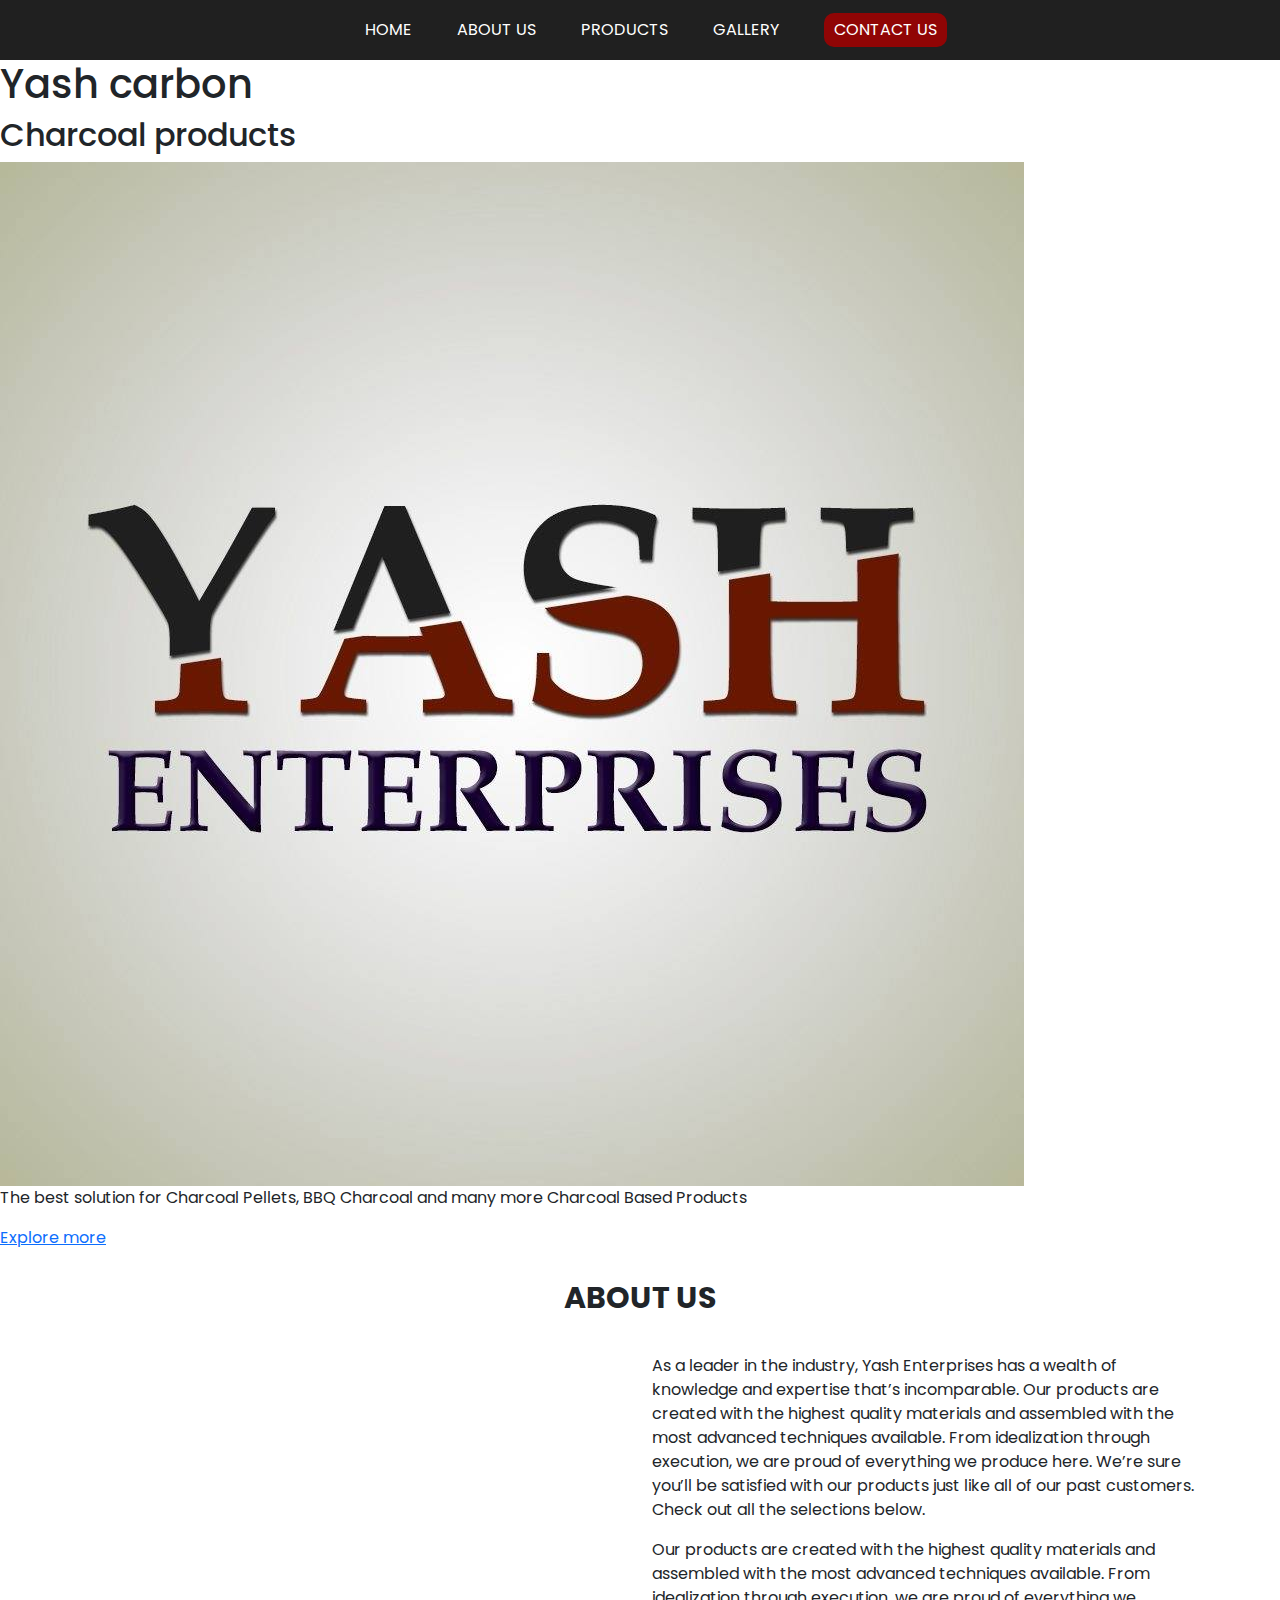
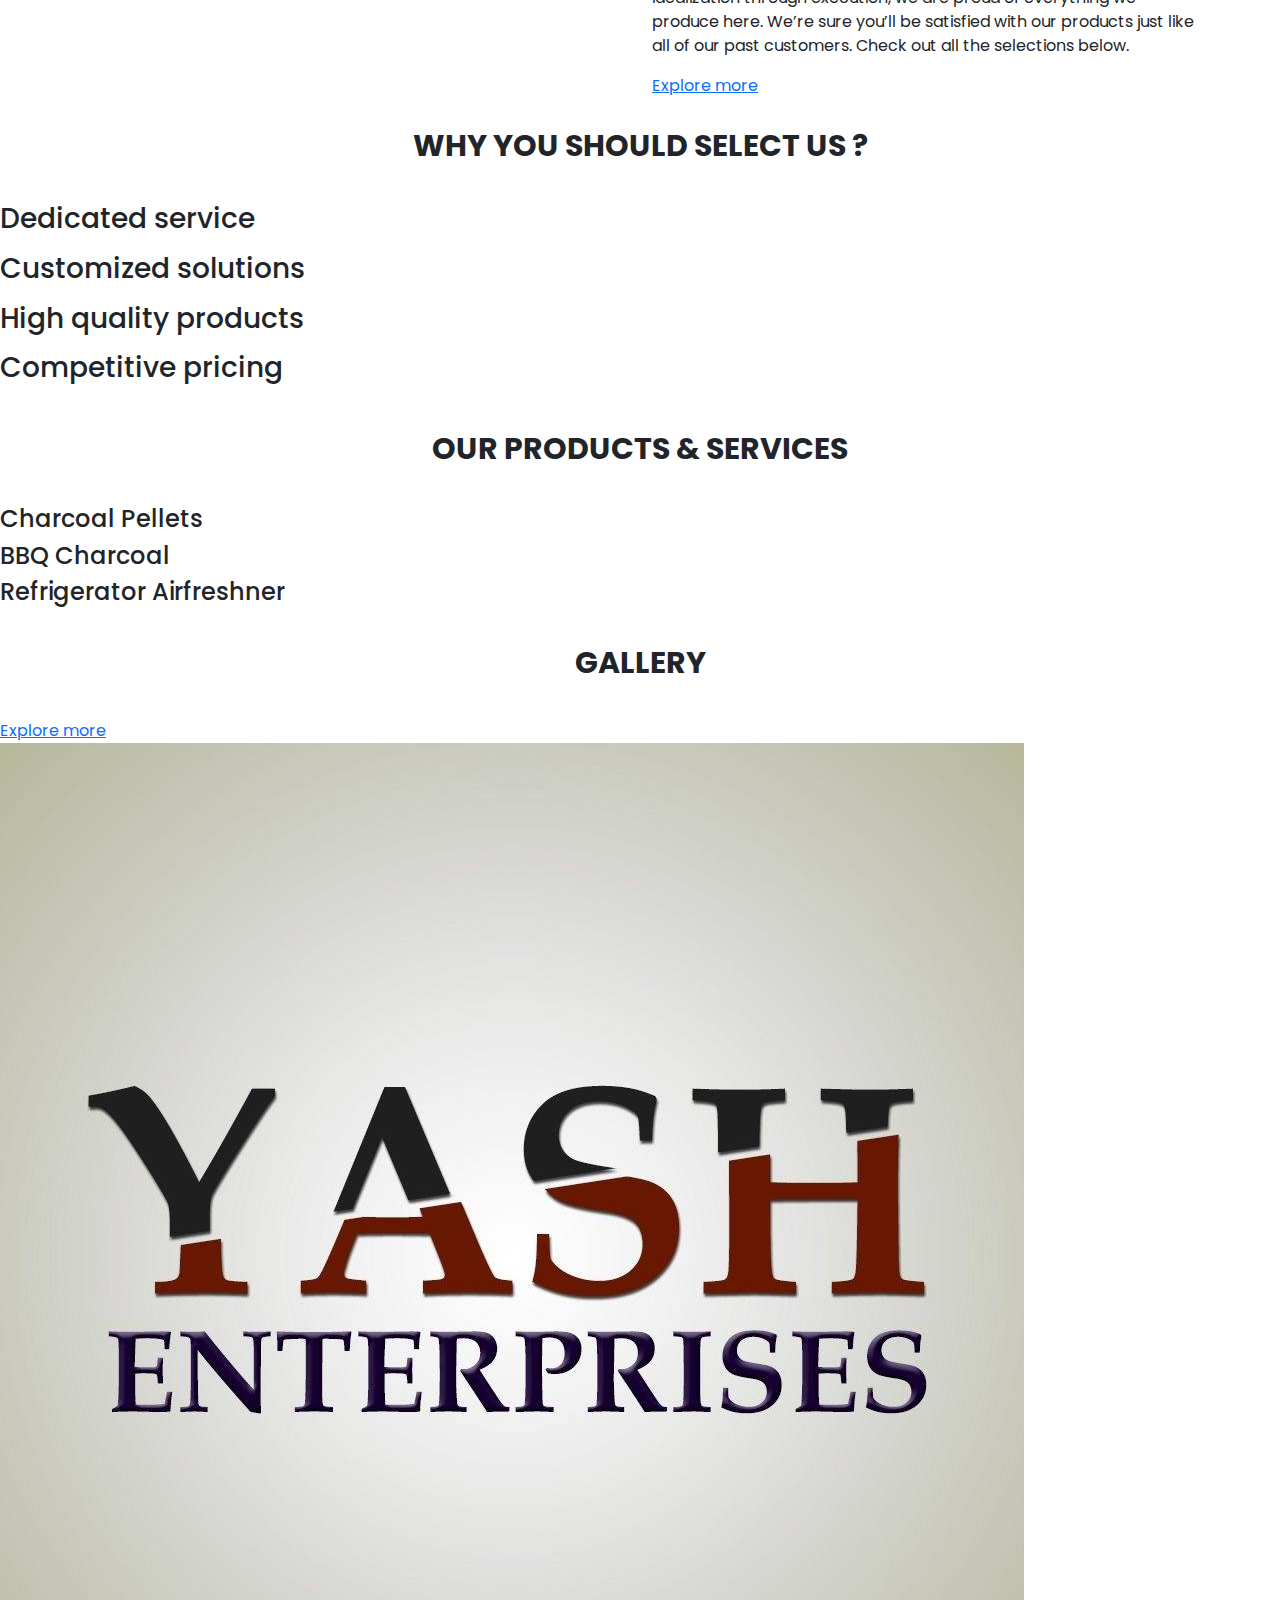
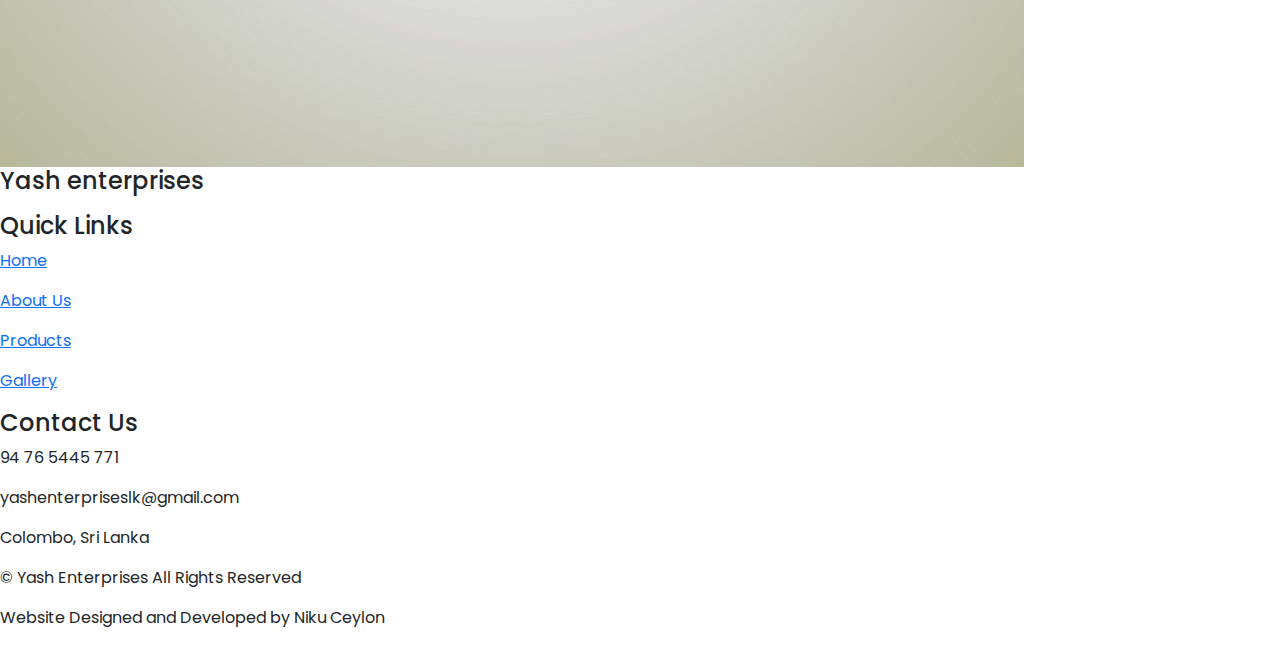
<file: index.html>
<!DOCTYPE html>
<html lang="en">

<head>
    <meta charset="UTF-8">
    <meta name="viewport" content="width=device-width, initial-scale=1.0">
    <!-- Poppins Font Linked-->
    <link href="https://fonts.googleapis.com/css2?family=Lato&family=Poppins&display=swap" rel="stylesheet">
    <!-- Bootstrap Linked-->
    <link href="
    https://cdn.jsdelivr.net/npm/bootstrap@5.3.1/dist/css/bootstrap.min.css
    " rel="stylesheet">
    <!-- CSS Linked-->
    <link rel="stylesheet" href="assets/css/styles.css">
    <!-- Fontawesome Linked-->
    <link rel="stylesheet" href="https://cdnjs.cloudflare.com/ajax/libs/font-awesome/6.4.2/css/all.min.css"
        integrity="sha512-z3gLpd7yknf1YoNbCzqRKc4qyor8gaKU1qmn+CShxbuBusANI9QpRohGBreCFkKxLhei6S9CQXFEbbKuqLg0DA=="
        crossorigin="anonymous" referrerpolicy="no-referrer" />
</head>
<title>Yash Carbon - Home</title>
</head>

<body>
    <!-- Nav Bar Start -->
    <section id="navSection">
        <div class="navbar">
            <ul class="menu">
                <li><a href="index.html">Home</a></li>
                <li><a href="about.html">About us</a></li>
                <li><a href="products.html">Products</a></li>
                <li><a href="gallery.html">Gallery</a></li>
                <li class="contact-btn"><a href="contact.html">Contact Us</a></li>
            </ul>
        </div>
    </section>

    <!-- Nav Bar End -->


    <!-- Hero Section Start -->
    <section id="hero-section">
        <div class="hero-title-wrapper">
            <h1 class="main-title">Yash carbon</h1>
            <h2 class="sub-title">Charcoal products</h2>
            <img class="hero-logo" src="assets/img/yash_logo.jpg">
            <p class="hero-pra">The best solution for Charcoal Pellets, BBQ Charcoal and many more Charcoal Based
                Products</p>
            <a href="#">Explore more <span><i class="fa fa-arrow-right" style="color: #ffffff;"></i></span> </a>
        </div>
    </section>
    <!-- Hero Section End -->


    <!-- About Us Start -->
    <section id="about-us-section">
        <div class="about-us-wrapper">
            <h1 class="section-title">About us</h1>
            <div class="container about-us-grid">
                <div class="row about-grid">
                    <div class="col-sm about-img">
                        
                    </div>
                    <div class="col-sm">
                        <p class="about-us-para">
                            As a leader in the industry, Yash Enterprises has a wealth of knowledge and expertise that’s
                            incomparable. Our products are created with the highest quality materials and assembled with
                            the most advanced techniques available. From idealization through execution, we are proud of
                            everything we produce here. We’re sure you’ll be satisfied with our products just like all
                            of our past customers. Check out all the selections below.
                        </p>
                        <p class="about-us-para">
                            Our products are created with the highest quality materials and assembled with the most
                            advanced techniques available. From idealization through execution, we are proud of
                            everything we produce here. We’re sure you’ll be satisfied with our products just like all
                            of our past customers. Check out all the selections below.
                        </p>
                        <a href="#">Explore more <span><i class="fa fa-arrow-right" style="color: #202020;"></i></span>
                        </a>
                    </div>
                </div>
            </div>
        </div>
    </section>
    <!-- About Us End -->


    <!-- Why Us Start -->
    <section id="why-us-section">
        <div class="why-us-wrapper">
            <h1 class="section-title">Why you should select us ?</h1>
            <div class="why-us-options">
                <div class="option">
                    <h3 class="option-name">Dedicated service</h3>
                    <p class="option-img"><i class="fa fa-thumbs-up" style="color: #ffffff;"></i></p>
                </div>
                <div class="option">
                    <h3 class="option-name">Customized solutions</h3>
                    <p class="option-img"><i class="fa fa-sliders" style="color: #ffffff;"></i></p>
                </div>
                <div class="option">
                    <h3 class="option-name">High quality products</h3>
                    <p class="option-img"><i class="fa fa-gears" style="color: #ffffff;"></i></p>
                </div>
                <div class="option">
                    <h3 class="option-name">Competitive pricing</h3>
                    <p class="option-img"><i class="fa fa-tags" style="color: #ffffff;"></i></p>
                </div>
            </div>
        </div>
    </section>
    <!-- Why Us End -->


    <!-- Products Start -->
    <section id="product-section">
        <div class="product-wrapper">
            <h1 class="section-title">Our products & services</h1>
            <div class="products">
                <div class="product-1">
                    <div class="product-img-1"></div>
                    <h4 id="productBtn" class="product-name">Charcoal Pellets</h4>
                </div>
                <div class="product-1">
                    <div class="product-img-2"></div>
                    <h4 id="productBtn" class="product-name">BBQ Charcoal</h4>
                </div>
                <div class="product-1">
                    <div class="product-img-3"></div>
                    <h4 id="productBtn" class="product-name">Refrigerator Airfreshner</h4>
                </div>
            </div>
        </div>
    </section>
    <!-- Products End -->


    <!-- Gallery Start -->
    <section id="gallery-section">
        <div class="gallery-wrapper">
            <h1 class="section-title">Gallery</h1>
            <div class="gallery-image-wrapper">
                <div class="gallery-left">
                    <div class="img1"></div>
                    <a href="#">Explore more <span><i class="fa fa-arrow-right" style="color: #ffffff;"></i></span> </a>
                </div>
                <div class="gallery-right">
                    <div class="img2"></div>
                    <div class="img3"></div>
                    <div class="img4"></div>
                </div>
            </div>
        </div>
    </section>
    <!-- Gallery End -->


    <!-- Footer Start -->
    <section id="footer-section">
        <div class="footer-wrapper">
            <div class="footer-left">
                <img class="hero-logo" src="assets/img/yash_logo.jpg" alt="yash_logo">
                <h4 class="company-title">Yash enterprises</h4>
                <p class="social-icons">
                    <a href="#"><i class="fa-brands fa-facebook-f" style="color: #ffffff;"></i></a>
                    <span><a href="#"><i class="fa-brands fa-instagram" style="color: #ffffff;"></i></a></span>
                    <span><a href="#"><i class="fa-brands fa-youtube" style="color: #ffffff;"></i></a></span>
                </p>
            </div>
            <div class="footer-center">
                <h4 class="footer-title">Quick Links</h4>
                <p class="footer-para"><a href="index.html">Home</a> </p>
                <p class="footer-para"><a href="about.html">About Us</a></p>
                <p class="footer-para"><a href="products.html">Products</a></p>
                <p class="footer-para"><a href="gallery.html">Gallery</a></p>
            </div>
            <div class="footer-right">
                <h4 class="footer-title">Contact Us</h4>
                <p class="footer-para"> <span><i class="fa fa-phone" style="color: #ffffff;"></i></span> 94 76 5445 771
                </p>
                <p class="footer-para"> <span><i class="fa fa-envelope" style="color: #ffffff;"></i></span>
                    yashenterpriseslk@gmail.com</p>
                <p class="footer-para"> <span><i class="fa fa-map-pin" style="color: #ffffff;"></i></span> Colombo, Sri
                    Lanka</p>
                <p class="footer-para"> <span></span> </p>
            </div>
        </div>

        <div id="copyright-section">
            <div class="copyright-wrapper">
                <p class="copyright-details">© Yash Enterprises All Rights Reserved</p>
                <p class="copyright-details">Website Designed and Developed by Niku Ceylon</p>
            </div>
        </div>
    </section>
    <!-- Footer End -->


    <!-- JavaScript Lynked -->
    <script type="text/javascript" src="assets/js/script.js">

    </script>

</body>

</html>
</file>
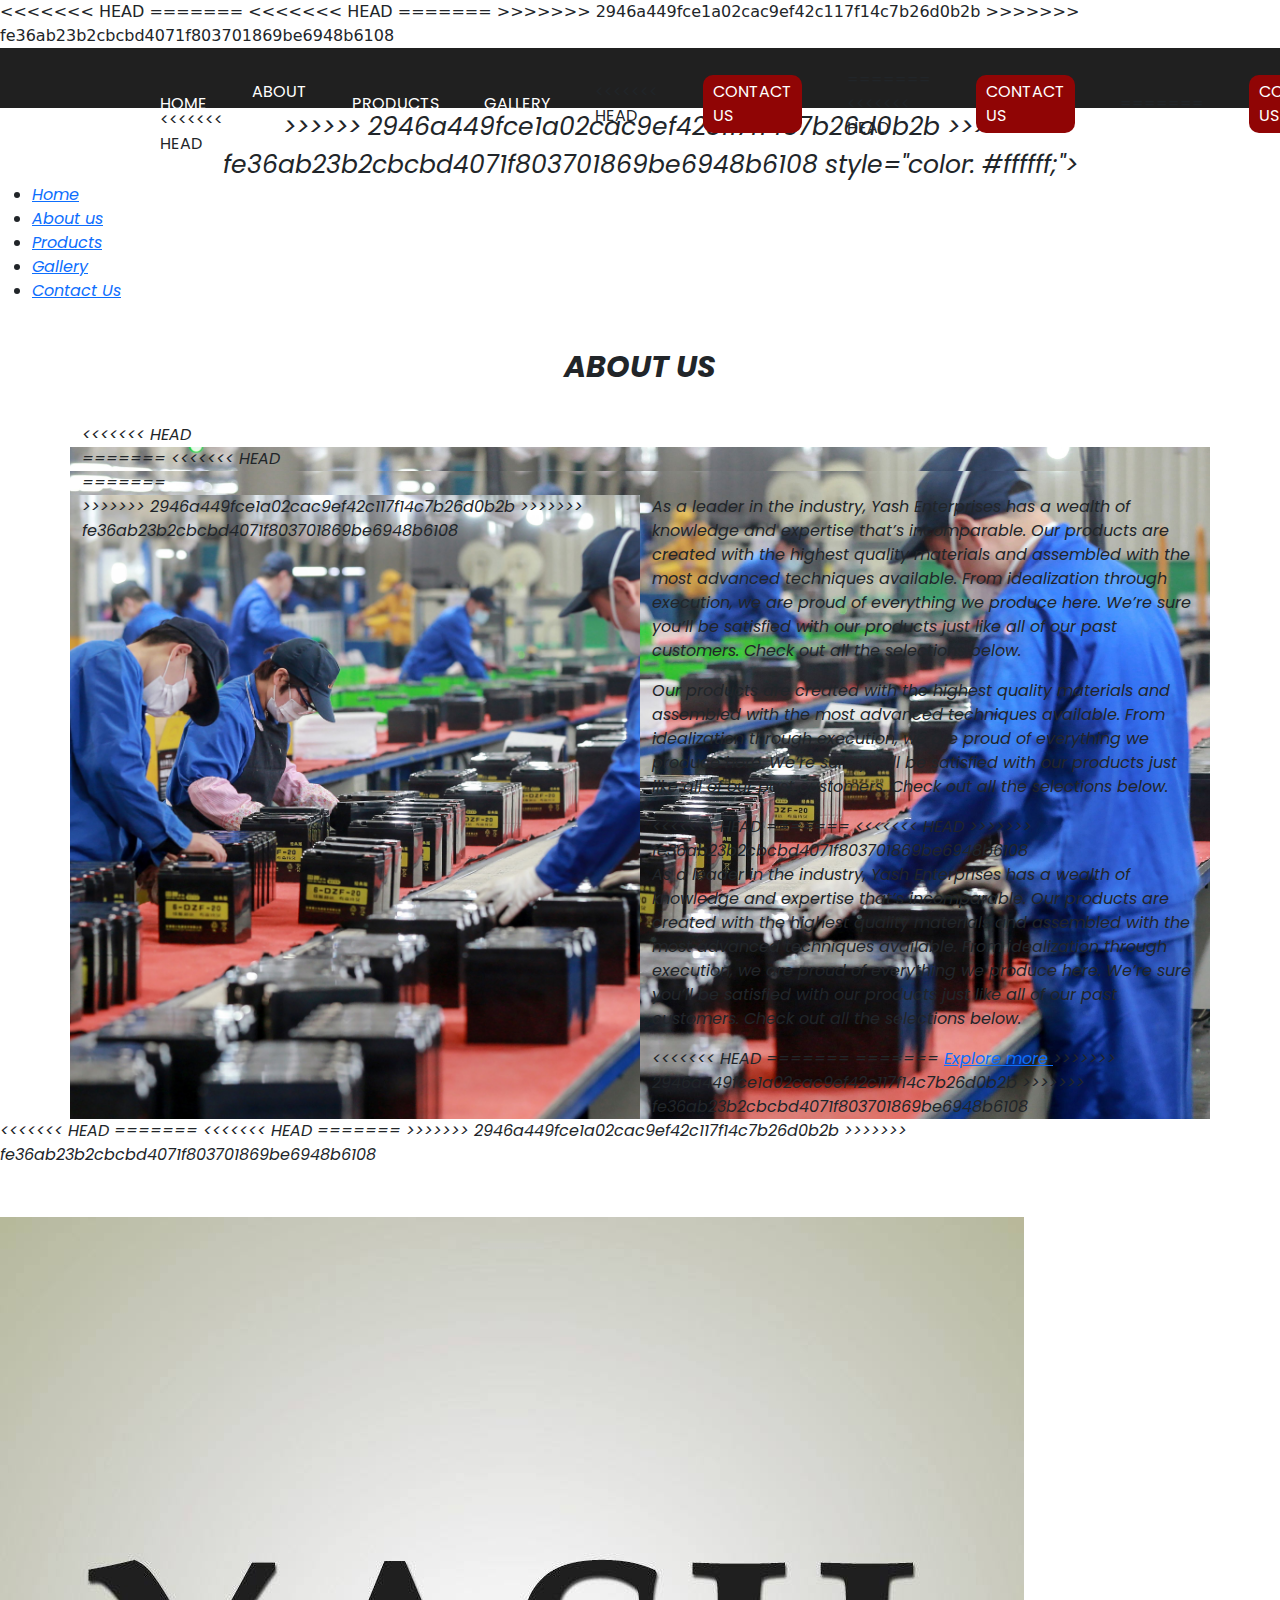
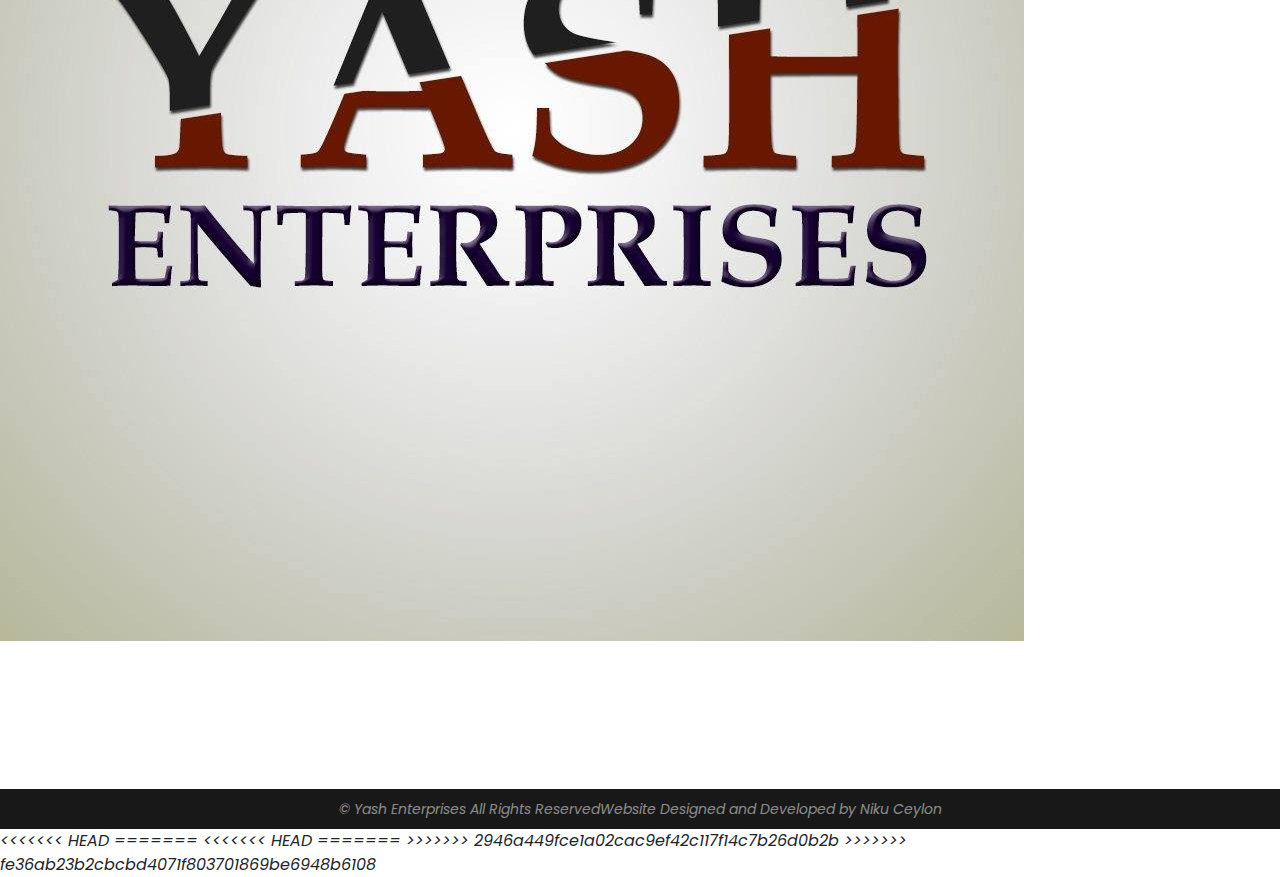
<file: about.html>
<!DOCTYPE html>
<html lang="en">

<head>
    <meta charset="UTF-8">
    <meta name="viewport" content="width=device-width, initial-scale=1.0">
    <!-- Poppins Font Linked-->
    <link href="https://fonts.googleapis.com/css2?family=Lato&family=Poppins&display=swap" rel="stylesheet">
    <!-- Bootstrap Linked-->
    <link href="
    https://cdn.jsdelivr.net/npm/bootstrap@5.3.1/dist/css/bootstrap.min.css
    " rel="stylesheet">
    <!-- CSS Linked-->
    <link rel="stylesheet" href="assets/css/about.css">
    <!-- Fontawesome Linked-->
    <link rel="stylesheet" href="https://cdnjs.cloudflare.com/ajax/libs/font-awesome/6.4.2/css/all.min.css"
        integrity="sha512-z3gLpd7yknf1YoNbCzqRKc4qyor8gaKU1qmn+CShxbuBusANI9QpRohGBreCFkKxLhei6S9CQXFEbbKuqLg0DA=="
        crossorigin="anonymous" referrerpolicy="no-referrer" />
</head>
<<<<<<< HEAD
<title>Yash Carbon - About</title>
=======
<<<<<<< HEAD
<title>Yash Carbon - About</title>
=======
<title>Yash Carbon</title>
>>>>>>> 2946a449fce1a02cac9ef42c117f14c7b26d0b2b
>>>>>>> fe36ab23b2cbcbd4071f803701869be6948b6108
</head>

<body>
    <!-- Nav Bar Start -->
    <section id="navSection">
        <div class="navbar">
            <ul class="menu">
                <li><a href="index.html">Home</a></li>
                <li><a href="about.html">About us</a></li>
                <li><a href="products.html">Products</a></li>
                <li><a href="gallery.html">Gallery</a></li>
<<<<<<< HEAD
                <li class="contact-btn"><a href="contact.html">Contact Us</a></li>
=======
<<<<<<< HEAD
                <li class="contact-btn"><a href="contact.html">Contact Us</a></li>
=======
                <li class="contact-btn"><a href="#">Contact Us</a></li>
>>>>>>> 2946a449fce1a02cac9ef42c117f14c7b26d0b2b
>>>>>>> fe36ab23b2cbcbd4071f803701869be6948b6108
            </ul>
        </div>
    </section>

    <!-- Nav Bar End -->

    <!-- Mobile Nav Bar Start -->
    <section id="mobileHam">
        <div class="mobile-ham-wrapper">
            <ul class="mobile-ham-menu">
<<<<<<< HEAD
                <li id="social-icons"><i class="fa-brands fa-facebook" style="color: #ffffff;"></i><i class="fa-brands fa-instagram"
=======
<<<<<<< HEAD
                <li id="social-icons"><i class="fa-brands fa-facebook" style="color: #ffffff;"></i><i class="fa-brands fa-instagram"
=======
                <li><i class="fa-brands fa-facebook" style="color: #ffffff;"></i><i class="fa-brands fa-instagram"
>>>>>>> 2946a449fce1a02cac9ef42c117f14c7b26d0b2b
>>>>>>> fe36ab23b2cbcbd4071f803701869be6948b6108
                        style="color: #ffffff;"></i><i class="fa-brands fa-youtube" style="color: #ffffff;"></i></li>
                <li id="hamBtn"><i class="fa-solid fa-bars" style="color: #ffffff;"></i></li>
                <li id="closeBtn"><i class="fa-solid fa-xmark" style="color: #ffffff;"></i></li>
            </ul>
        </div>
    </section>

    <section id="mobileNav">
        <div class="mobile-nav-wrapper">
            <ul class="menu-mobile">
                <li><a href="index.html">Home</a></li>
                <li><a href="about.html">About us</a></li>
                <li><a href="products.html">Products</a></li>
                <li><a href="gallery.html">Gallery</a></li>
                <li><a href="contact.html">Contact Us</a></li>
            </ul>
        </div>
    </section>
    <!-- Mobile Nav Bar End -->


    <!-- About Us Start -->
    <section id="about-us-section">
        <div class="about-us-wrapper">
            <h1 class="section-title">About us</h1>
            <div class="container about-us-grid">
<<<<<<< HEAD
                <div class="row about-grid">
                    <div class="col-sm about-img">
                        
=======
<<<<<<< HEAD
                <div class="row about-grid">
                    <div class="col-sm about-img">
                        
=======
                <div class="row">
                    <div class="col-sm about-img">
                        <!--<img class="about-us-img" src="assets/img/about_img.jfif"> -->
>>>>>>> 2946a449fce1a02cac9ef42c117f14c7b26d0b2b
>>>>>>> fe36ab23b2cbcbd4071f803701869be6948b6108
                    </div>
                    <div class="col-sm">
                        <p class="about-us-para">
                            As a leader in the industry, Yash Enterprises has a wealth of knowledge and expertise that’s
                            incomparable. Our products are created with the highest quality materials and assembled with
                            the most advanced techniques available. From idealization through execution, we are proud of
                            everything we produce here. We’re sure you’ll be satisfied with our products just like all
                            of our past customers. Check out all the selections below.
                        </p>
                        <p class="about-us-para">
                            Our products are created with the highest quality materials and assembled with the most
                            advanced techniques available. From idealization through execution, we are proud of
                            everything we produce here. We’re sure you’ll be satisfied with our products just like all
                            of our past customers. Check out all the selections below.
                        </p>
<<<<<<< HEAD
=======
<<<<<<< HEAD
>>>>>>> fe36ab23b2cbcbd4071f803701869be6948b6108
                        <p class="about-us-para">
                            As a leader in the industry, Yash Enterprises has a wealth of knowledge and expertise that’s
                            incomparable. Our products are created with the highest quality materials and assembled with
                            the most advanced techniques available. From idealization through execution, we are proud of
                            everything we produce here. We’re sure you’ll be satisfied with our products just like all
                            of our past customers. Check out all the selections below.
                        </p>
<<<<<<< HEAD
=======
=======
                        <a href="#">Explore more <span><i class="fa fa-arrow-right" style="color: #202020;"></i></span>
                        </a>
>>>>>>> 2946a449fce1a02cac9ef42c117f14c7b26d0b2b
>>>>>>> fe36ab23b2cbcbd4071f803701869be6948b6108
                    </div>
                </div>
            </div>
        </div>
    </section>
<<<<<<< HEAD

=======
<<<<<<< HEAD

=======
>>>>>>> 2946a449fce1a02cac9ef42c117f14c7b26d0b2b
>>>>>>> fe36ab23b2cbcbd4071f803701869be6948b6108
    <!-- About Us End -->



    <!-- Footer Start -->
    <section id="footer-section">
        <div class="footer-wrapper">
            <div class="footer-left">
                <img class="hero-logo" src="assets/img/yash_logo.jpg" alt="yash_logo">
                <h4 class="company-title">Yash enterprises</h4>
                <p class="social-icons">
                    <a href="#"><i class="fa-brands fa-facebook-f" style="color: #ffffff;"></i></a>
                    <span><a href="#"><i class="fa-brands fa-instagram" style="color: #ffffff;"></i></a></span>
                    <span><a href="#"><i class="fa-brands fa-youtube" style="color: #ffffff;"></i></a></span>
                </p>
            </div>
            <div class="footer-center">
                <h4 class="footer-title">Quick Links</h4>
                <p class="footer-para"><a href="index.html">Home</a> </p>
                <p class="footer-para"><a href="about.html">About Us</a></p>
                <p class="footer-para"><a href="products.html">Products</a></p>
                <p class="footer-para"><a href="gallery.html">Gallery</a></p>
            </div>
            <div class="footer-right">
                <h4 class="footer-title">Contact Us</h4>
                <p class="footer-para"> <span><i class="fa fa-phone" style="color: #ffffff;"></i></span> 94 76 5445 771
                </p>
                <p class="footer-para"> <span><i class="fa fa-envelope" style="color: #ffffff;"></i></span>
                    yashenterpriseslk@gmail.com</p>
                <p class="footer-para"> <span><i class="fa fa-map-pin" style="color: #ffffff;"></i></span> Colombo, Sri
                    Lanka</p>
                <p class="footer-para"> <span></span> </p>
            </div>
        </div>

        <div id="copyright-section">
            <div class="copyright-wrapper">
                <p class="copyright-details">© Yash Enterprises All Rights Reserved</p>
                <p class="copyright-details">Website Designed and Developed by Niku Ceylon</p>
            </div>
        </div>
    </section>
    <!-- Footer End -->


    <!-- JavaScript Lynked -->
    <script type="text/javascript" src="assets/js/script.js">

    </script>
<<<<<<< HEAD

=======
<<<<<<< HEAD

=======
    
>>>>>>> 2946a449fce1a02cac9ef42c117f14c7b26d0b2b
>>>>>>> fe36ab23b2cbcbd4071f803701869be6948b6108
</body>

</html>
</file>
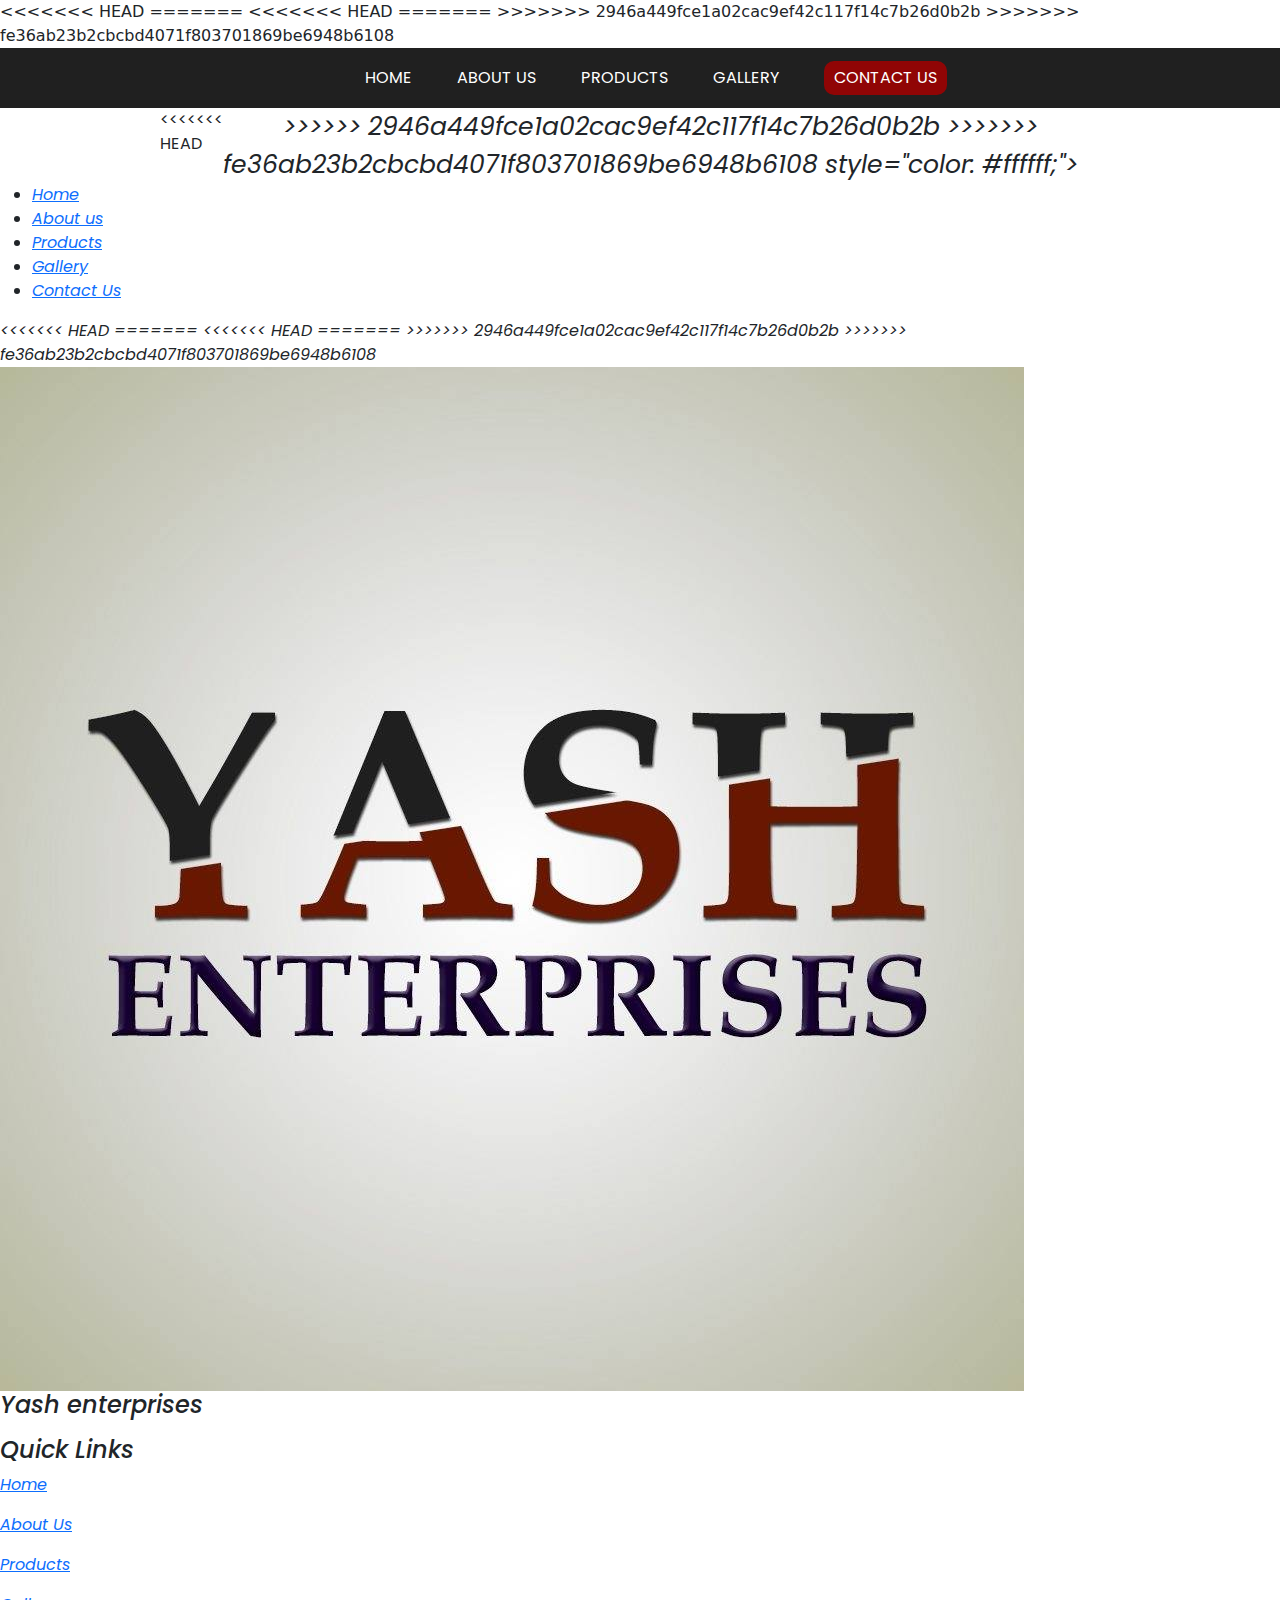
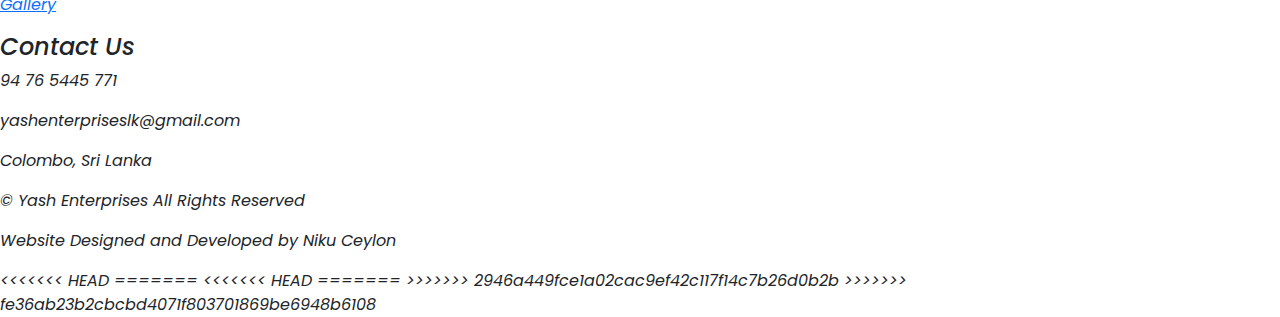
<file: contact.html>
<!DOCTYPE html>
<html lang="en">

<head>
    <meta charset="UTF-8">
    <meta name="viewport" content="width=device-width, initial-scale=1.0">
    <!-- Poppins Font Linked-->
    <link href="https://fonts.googleapis.com/css2?family=Lato&family=Poppins&display=swap" rel="stylesheet">
    <!-- Bootstrap Linked-->
    <link href="
    https://cdn.jsdelivr.net/npm/bootstrap@5.3.1/dist/css/bootstrap.min.css
    " rel="stylesheet">
    <!-- CSS Linked-->
    <link rel="stylesheet" href="assets/css/contact.css">
    <!-- Fontawesome Linked-->
    <link rel="stylesheet" href="https://cdnjs.cloudflare.com/ajax/libs/font-awesome/6.4.2/css/all.min.css"
        integrity="sha512-z3gLpd7yknf1YoNbCzqRKc4qyor8gaKU1qmn+CShxbuBusANI9QpRohGBreCFkKxLhei6S9CQXFEbbKuqLg0DA=="
        crossorigin="anonymous" referrerpolicy="no-referrer" />
</head>
<<<<<<< HEAD
<title>Yash Carbon - Contact</title>
=======
<<<<<<< HEAD
<title>Yash Carbon - Contact</title>
=======
<title>Yash Carbon</title>
>>>>>>> 2946a449fce1a02cac9ef42c117f14c7b26d0b2b
>>>>>>> fe36ab23b2cbcbd4071f803701869be6948b6108
</head>

<body>
    <!-- Nav Bar Start -->
    <section id="navSection">
        <div class="navbar">
            <ul class="menu">
                <li><a href="index.html">Home</a></li>
                <li><a href="about.html">About us</a></li>
                <li><a href="products.html">Products</a></li>
                <li><a href="gallery.html">Gallery</a></li>
                <li class="contact-btn"><a href="contact.html">Contact Us</a></li>
            </ul>
        </div>
    </section>

    <!-- Nav Bar End -->

    <!-- Mobile Nav Bar Start -->
    <section id="mobileHam">
        <div class="mobile-ham-wrapper">
            <ul class="mobile-ham-menu">
<<<<<<< HEAD
                <li id="social-icons"><i class="fa-brands fa-facebook" style="color: #ffffff;"></i><i class="fa-brands fa-instagram"
=======
<<<<<<< HEAD
                <li id="social-icons"><i class="fa-brands fa-facebook" style="color: #ffffff;"></i><i class="fa-brands fa-instagram"
=======
                <li><i class="fa-brands fa-facebook" style="color: #ffffff;"></i><i class="fa-brands fa-instagram"
>>>>>>> 2946a449fce1a02cac9ef42c117f14c7b26d0b2b
>>>>>>> fe36ab23b2cbcbd4071f803701869be6948b6108
                        style="color: #ffffff;"></i><i class="fa-brands fa-youtube" style="color: #ffffff;"></i></li>
                <li id="hamBtn"><i class="fa-solid fa-bars" style="color: #ffffff;"></i></li>
                <li id="closeBtn"><i class="fa-solid fa-xmark" style="color: #ffffff;"></i></li>
            </ul>
        </div>
    </section>

    <section id="mobileNav">
        <div class="mobile-nav-wrapper">
            <ul class="menu-mobile">
                <li><a href="index.html">Home</a></li>
                <li><a href="about.html">About us</a></li>
                <li><a href="products.html">Products</a></li>
                <li><a href="gallery.html">Gallery</a></li>
                <li><a href="contact.html">Contact Us</a></li>
            </ul>
        </div>
    </section>
    <!-- Mobile Nav Bar End -->


<<<<<<< HEAD
    <!-- Contact Section Start -->

    <!-- Contact Section End -->
=======
<<<<<<< HEAD
    <!-- Contact Section Start -->

    <!-- Contact Section End -->
=======
>>>>>>> 2946a449fce1a02cac9ef42c117f14c7b26d0b2b
>>>>>>> fe36ab23b2cbcbd4071f803701869be6948b6108


    <!-- Footer Start -->
    <section id="footer-section">
        <div class="footer-wrapper">
            <div class="footer-left">
                <img class="hero-logo" src="assets/img/yash_logo.jpg" alt="yash_logo">
                <h4 class="company-title">Yash enterprises</h4>
                <p class="social-icons">
                    <a href="#"><i class="fa-brands fa-facebook-f" style="color: #ffffff;"></i></a>
                    <span><a href="#"><i class="fa-brands fa-instagram" style="color: #ffffff;"></i></a></span>
                    <span><a href="#"><i class="fa-brands fa-youtube" style="color: #ffffff;"></i></a></span>
                </p>
            </div>
            <div class="footer-center">
                <h4 class="footer-title">Quick Links</h4>
                <p class="footer-para"><a href="index.html">Home</a> </p>
                <p class="footer-para"><a href="about.html">About Us</a></p>
                <p class="footer-para"><a href="products.html">Products</a></p>
                <p class="footer-para"><a href="gallery.html">Gallery</a></p>
            </div>
            <div class="footer-right">
                <h4 class="footer-title">Contact Us</h4>
                <p class="footer-para"> <span><i class="fa fa-phone" style="color: #ffffff;"></i></span> 94 76 5445 771
                </p>
                <p class="footer-para"> <span><i class="fa fa-envelope" style="color: #ffffff;"></i></span>
                    yashenterpriseslk@gmail.com</p>
                <p class="footer-para"> <span><i class="fa fa-map-pin" style="color: #ffffff;"></i></span> Colombo, Sri
                    Lanka</p>
                <p class="footer-para"> <span></span> </p>
            </div>
        </div>

        <div id="copyright-section">
            <div class="copyright-wrapper">
                <p class="copyright-details">© Yash Enterprises All Rights Reserved</p>
                <p class="copyright-details">Website Designed and Developed by Niku Ceylon</p>
            </div>
        </div>
    </section>
    <!-- Footer End -->


    <!-- JavaScript Lynked -->
    <script type="text/javascript" src="assets/js/script.js">

    </script>
<<<<<<< HEAD

=======
<<<<<<< HEAD

=======
    
>>>>>>> 2946a449fce1a02cac9ef42c117f14c7b26d0b2b
>>>>>>> fe36ab23b2cbcbd4071f803701869be6948b6108
</body>

</html>
</file>
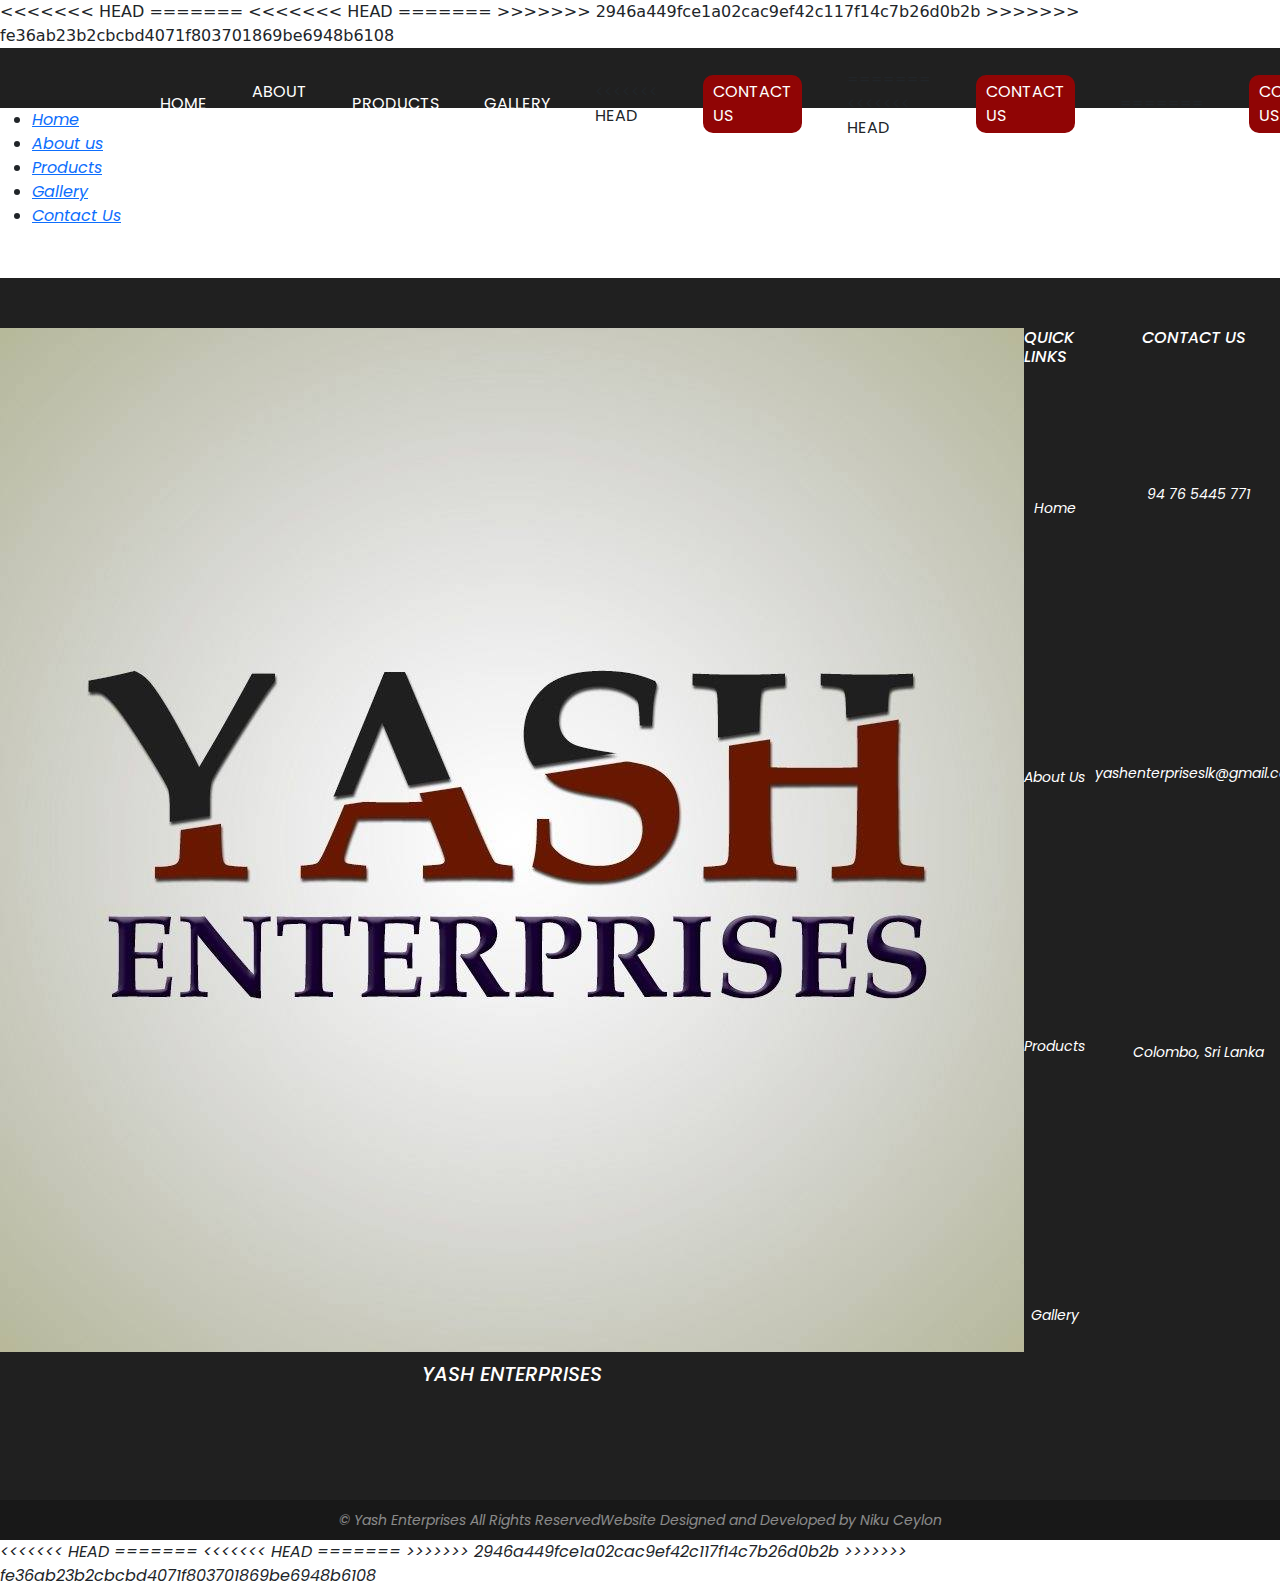
<file: gallery.html>
<!DOCTYPE html>
<html lang="en">

<head>
    <meta charset="UTF-8">
    <meta name="viewport" content="width=device-width, initial-scale=1.0">
    <!-- Poppins Font Linked-->
    <link href="https://fonts.googleapis.com/css2?family=Lato&family=Poppins&display=swap" rel="stylesheet">
    <!-- Bootstrap Linked-->
    <link href="
    https://cdn.jsdelivr.net/npm/bootstrap@5.3.1/dist/css/bootstrap.min.css
    " rel="stylesheet">
    <!-- CSS Linked-->
    <link rel="stylesheet" href="assets/css/gallery.css">
    <!-- Fontawesome Linked-->
    <link rel="stylesheet" href="https://cdnjs.cloudflare.com/ajax/libs/font-awesome/6.4.2/css/all.min.css"
        integrity="sha512-z3gLpd7yknf1YoNbCzqRKc4qyor8gaKU1qmn+CShxbuBusANI9QpRohGBreCFkKxLhei6S9CQXFEbbKuqLg0DA=="
        crossorigin="anonymous" referrerpolicy="no-referrer" />
</head>
<<<<<<< HEAD
<title>Yash Carbon - Gallery</title>
=======
<<<<<<< HEAD
<title>Yash Carbon - Gallery</title>
=======
<title>Yash Carbon</title>
>>>>>>> 2946a449fce1a02cac9ef42c117f14c7b26d0b2b
>>>>>>> fe36ab23b2cbcbd4071f803701869be6948b6108
</head>

<body>
    <!-- Nav Bar Start -->
    <section id="navSection">
        <div class="navbar">
            <ul class="menu">
                <li><a href="index.html">Home</a></li>
                <li><a href="about.html">About us</a></li>
                <li><a href="products.html">Products</a></li>
                <li><a href="gallery.html">Gallery</a></li>
<<<<<<< HEAD
                <li class="contact-btn"><a href="contact.html">Contact Us</a></li>
=======
<<<<<<< HEAD
                <li class="contact-btn"><a href="contact.html">Contact Us</a></li>
=======
                <li class="contact-btn"><a href="#">Contact Us</a></li>
>>>>>>> 2946a449fce1a02cac9ef42c117f14c7b26d0b2b
>>>>>>> fe36ab23b2cbcbd4071f803701869be6948b6108
            </ul>
        </div>
    </section>

    <!-- Nav Bar End -->

    <!-- Mobile Nav Bar Start -->
    <section id="mobileHam">
        <div class="mobile-ham-wrapper">
            <ul class="mobile-ham-menu">
<<<<<<< HEAD
                <li id="social-icons"><i class="fa-brands fa-facebook" style="color: #ffffff;"></i><i class="fa-brands fa-instagram"
=======
<<<<<<< HEAD
                <li id="social-icons"><i class="fa-brands fa-facebook" style="color: #ffffff;"></i><i class="fa-brands fa-instagram"
=======
                <li><i class="fa-brands fa-facebook" style="color: #ffffff;"></i><i class="fa-brands fa-instagram"
>>>>>>> 2946a449fce1a02cac9ef42c117f14c7b26d0b2b
>>>>>>> fe36ab23b2cbcbd4071f803701869be6948b6108
                        style="color: #ffffff;"></i><i class="fa-brands fa-youtube" style="color: #ffffff;"></i></li>
                <li id="hamBtn"><i class="fa-solid fa-bars" style="color: #ffffff;"></i></li>
                <li id="closeBtn"><i class="fa-solid fa-xmark" style="color: #ffffff;"></i></li>
            </ul>
        </div>
    </section>

    <section id="mobileNav">
        <div class="mobile-nav-wrapper">
            <ul class="menu-mobile">
                <li><a href="index.html">Home</a></li>
                <li><a href="about.html">About us</a></li>
                <li><a href="products.html">Products</a></li>
                <li><a href="gallery.html">Gallery</a></li>
                <li><a href="contact.html">Contact Us</a></li>
            </ul>
        </div>
    </section>
    <!-- Mobile Nav Bar End -->


    <!-- Gallery Start -->

    <!-- Gallery End -->


    <!-- Footer Start -->
    <section id="footer-section">
        <div class="footer-wrapper">
            <div class="footer-left">
                <img class="hero-logo" src="assets/img/yash_logo.jpg" alt="yash_logo">
                <h4 class="company-title">Yash enterprises</h4>
                <p class="social-icons">
                    <a href="#"><i class="fa-brands fa-facebook-f" style="color: #ffffff;"></i></a>
                    <span><a href="#"><i class="fa-brands fa-instagram" style="color: #ffffff;"></i></a></span>
                    <span><a href="#"><i class="fa-brands fa-youtube" style="color: #ffffff;"></i></a></span>
                </p>
            </div>
            <div class="footer-center">
                <h4 class="footer-title">Quick Links</h4>
                <p class="footer-para"><a href="index.html">Home</a> </p>
                <p class="footer-para"><a href="about.html">About Us</a></p>
                <p class="footer-para"><a href="products.html">Products</a></p>
                <p class="footer-para"><a href="gallery.html">Gallery</a></p>
            </div>
            <div class="footer-right">
                <h4 class="footer-title">Contact Us</h4>
                <p class="footer-para"> <span><i class="fa fa-phone" style="color: #ffffff;"></i></span> 94 76 5445 771
                </p>
                <p class="footer-para"> <span><i class="fa fa-envelope" style="color: #ffffff;"></i></span>
                    yashenterpriseslk@gmail.com</p>
                <p class="footer-para"> <span><i class="fa fa-map-pin" style="color: #ffffff;"></i></span> Colombo, Sri
                    Lanka</p>
                <p class="footer-para"> <span></span> </p>
            </div>
        </div>

        <div id="copyright-section">
            <div class="copyright-wrapper">
                <p class="copyright-details">© Yash Enterprises All Rights Reserved</p>
                <p class="copyright-details">Website Designed and Developed by Niku Ceylon</p>
            </div>
        </div>
    </section>
    <!-- Footer End -->


    <!-- JavaScript Lynked -->
    <script type="text/javascript" src="assets/js/script.js">

    </script>
<<<<<<< HEAD

=======
<<<<<<< HEAD

=======
    
>>>>>>> 2946a449fce1a02cac9ef42c117f14c7b26d0b2b
>>>>>>> fe36ab23b2cbcbd4071f803701869be6948b6108
</body>

</html>
</file>
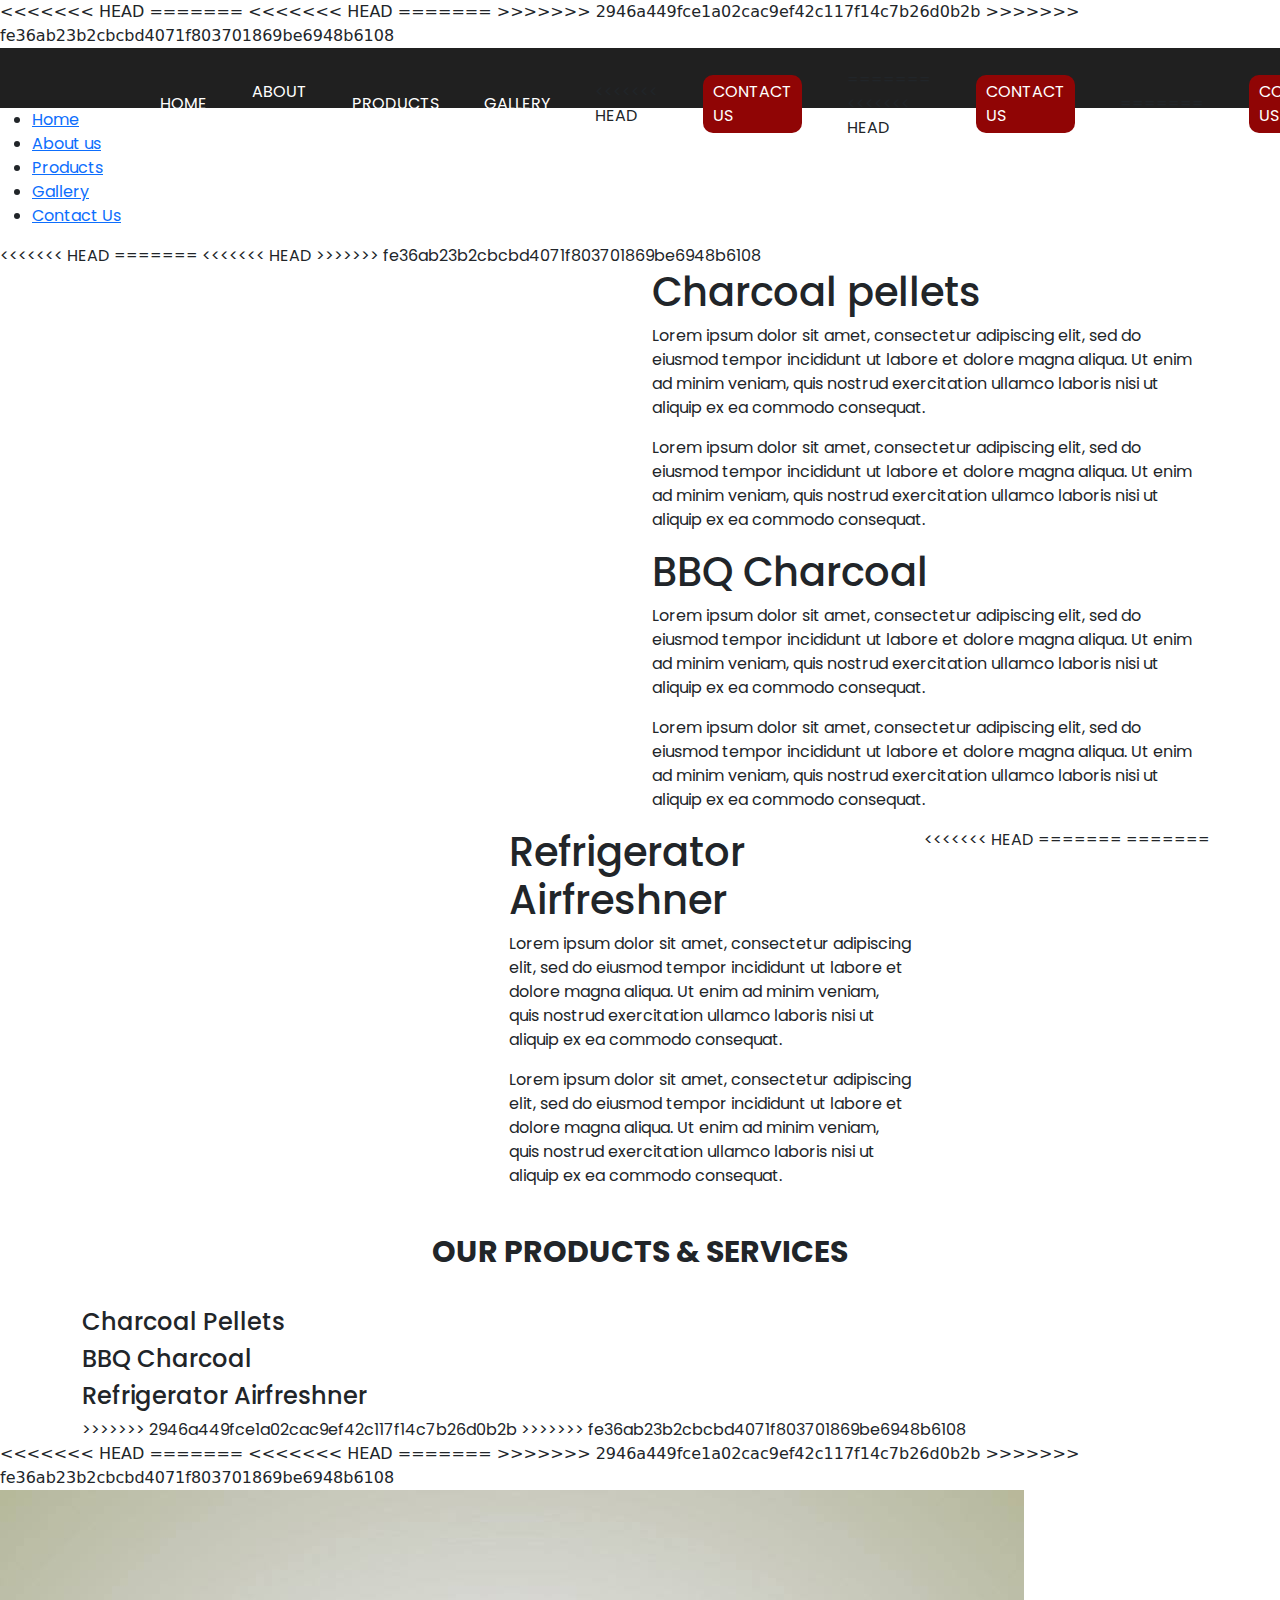
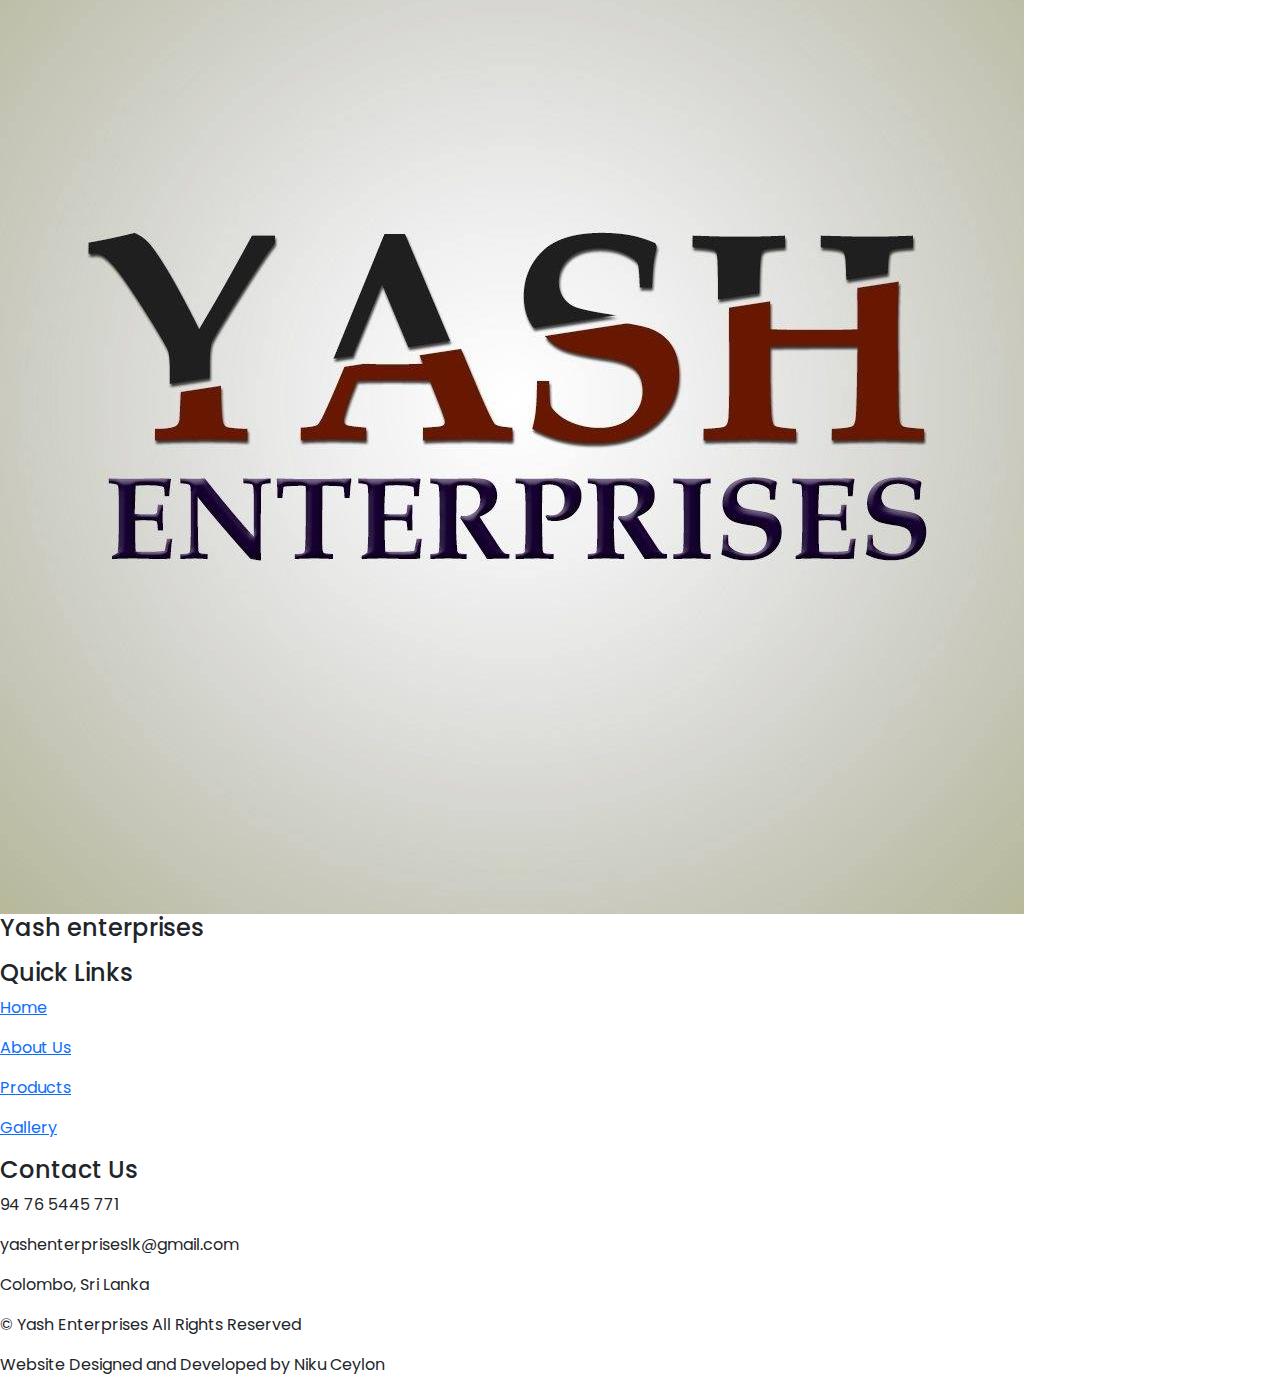
<file: products.html>
<!DOCTYPE html>
<html lang="en">

<head>
    <meta charset="UTF-8">
    <meta name="viewport" content="width=device-width, initial-scale=1.0">
    <!-- Poppins Font Linked-->
    <link href="https://fonts.googleapis.com/css2?family=Lato&family=Poppins&display=swap" rel="stylesheet">
    <!-- Bootstrap Linked-->
    <link href="
    https://cdn.jsdelivr.net/npm/bootstrap@5.3.1/dist/css/bootstrap.min.css
    " rel="stylesheet">
    <!-- CSS Linked-->
    <link rel="stylesheet" href="assets/css/products.css">
    <!-- Fontawesome Linked-->
    <link rel="stylesheet" href="https://cdnjs.cloudflare.com/ajax/libs/font-awesome/6.4.2/css/all.min.css"
        integrity="sha512-z3gLpd7yknf1YoNbCzqRKc4qyor8gaKU1qmn+CShxbuBusANI9QpRohGBreCFkKxLhei6S9CQXFEbbKuqLg0DA=="
        crossorigin="anonymous" referrerpolicy="no-referrer" />
</head>
<<<<<<< HEAD
<title>Yash Carbon - Products</title>
=======
<<<<<<< HEAD
<title>Yash Carbon - Products</title>
=======
<title>Yash Carbon</title>
>>>>>>> 2946a449fce1a02cac9ef42c117f14c7b26d0b2b
>>>>>>> fe36ab23b2cbcbd4071f803701869be6948b6108
</head>

<body>
    <!-- Nav Bar Start -->
    <section id="navSection">
        <div class="navbar">
            <ul class="menu">
                <li><a href="index.html">Home</a></li>
                <li><a href="about.html">About us</a></li>
                <li><a href="products.html">Products</a></li>
                <li><a href="gallery.html">Gallery</a></li>
<<<<<<< HEAD
                <li class="contact-btn"><a href="contact.html">Contact Us</a></li>
=======
<<<<<<< HEAD
                <li class="contact-btn"><a href="contact.html">Contact Us</a></li>
=======
                <li class="contact-btn"><a href="#">Contact Us</a></li>
>>>>>>> 2946a449fce1a02cac9ef42c117f14c7b26d0b2b
>>>>>>> fe36ab23b2cbcbd4071f803701869be6948b6108
            </ul>
        </div>
    </section>

    <!-- Nav Bar End -->

    <!-- Mobile Nav Bar Start -->
    <section id="mobileHam">
        <div class="mobile-ham-wrapper">
            <ul class="mobile-ham-menu">
<<<<<<< HEAD
                <li id="social-icons"><i class="fa-brands fa-facebook" style="color: #ffffff;"></i><i
                        class="fa-brands fa-instagram" style="color: #ffffff;"></i><i class="fa-brands fa-youtube"
                        style="color: #ffffff;"></i></li>
=======
<<<<<<< HEAD
                <li id="social-icons"><i class="fa-brands fa-facebook" style="color: #ffffff;"></i><i
                        class="fa-brands fa-instagram" style="color: #ffffff;"></i><i class="fa-brands fa-youtube"
                        style="color: #ffffff;"></i></li>
=======
                <li><i class="fa-brands fa-facebook" style="color: #ffffff;"></i><i class="fa-brands fa-instagram"
                        style="color: #ffffff;"></i><i class="fa-brands fa-youtube" style="color: #ffffff;"></i></li>
>>>>>>> 2946a449fce1a02cac9ef42c117f14c7b26d0b2b
>>>>>>> fe36ab23b2cbcbd4071f803701869be6948b6108
                <li id="hamBtn"><i class="fa-solid fa-bars" style="color: #ffffff;"></i></li>
                <li id="closeBtn"><i class="fa-solid fa-xmark" style="color: #ffffff;"></i></li>
            </ul>
        </div>
    </section>

    <section id="mobileNav">
        <div class="mobile-nav-wrapper">
            <ul class="menu-mobile">
                <li><a href="index.html">Home</a></li>
                <li><a href="about.html">About us</a></li>
                <li><a href="products.html">Products</a></li>
                <li><a href="gallery.html">Gallery</a></li>
                <li><a href="contact.html">Contact Us</a></li>
            </ul>
        </div>
    </section>
    <!-- Mobile Nav Bar End -->


    <!-- Products Start -->
    <section id="product-section">
        <div class="product-wrapper">
<<<<<<< HEAD
=======
<<<<<<< HEAD
>>>>>>> fe36ab23b2cbcbd4071f803701869be6948b6108
            <div class="container products">
                <div class="row product-mobile">
                    <div class="col-sm product-img-1">
                    </div>
                    <div class="col-sm product-right">
                        <h1 class="product-name">Charcoal pellets</h1>
                        <p class="product-description">Lorem ipsum dolor sit amet, consectetur adipiscing elit, sed do eiusmod tempor incididunt ut labore et dolore magna aliqua. Ut enim ad minim veniam, quis nostrud exercitation ullamco laboris nisi ut aliquip ex ea commodo consequat. </p>
                        <p class="product-description">Lorem ipsum dolor sit amet, consectetur adipiscing elit, sed do eiusmod tempor incididunt ut labore et dolore magna aliqua. Ut enim ad minim veniam, quis nostrud exercitation ullamco laboris nisi ut aliquip ex ea commodo consequat. </p>
                    </div>
                </div>
            </div>
            <div class="container products">
                <div class="row product-mobile">
                    <div class="col-sm product-img-2">
                    </div>
                    <div class="col-sm product-right">
                        <h1 class="product-name">BBQ Charcoal</h1>
                        <p class="product-description">Lorem ipsum dolor sit amet, consectetur adipiscing elit, sed do eiusmod tempor incididunt ut labore et dolore magna aliqua. Ut enim ad minim veniam, quis nostrud exercitation ullamco laboris nisi ut aliquip ex ea commodo consequat. </p>
                        <p class="product-description">Lorem ipsum dolor sit amet, consectetur adipiscing elit, sed do eiusmod tempor incididunt ut labore et dolore magna aliqua. Ut enim ad minim veniam, quis nostrud exercitation ullamco laboris nisi ut aliquip ex ea commodo consequat. </p>
                    </div>
                </div>
            </div>
            <div class="container products">
                <div class="row product-mobile">
                    <div class="col-sm product-img-3">
                    </div>
                    <div class="col-sm product-right">
                        <h1 class="product-name">Refrigerator Airfreshner</h1>
                        <p class="product-description">Lorem ipsum dolor sit amet, consectetur adipiscing elit, sed do eiusmod tempor incididunt ut labore et dolore magna aliqua. Ut enim ad minim veniam, quis nostrud exercitation ullamco laboris nisi ut aliquip ex ea commodo consequat. </p>
                        <p class="product-description">Lorem ipsum dolor sit amet, consectetur adipiscing elit, sed do eiusmod tempor incididunt ut labore et dolore magna aliqua. Ut enim ad minim veniam, quis nostrud exercitation ullamco laboris nisi ut aliquip ex ea commodo consequat. </p>
                    </div>
<<<<<<< HEAD
=======
=======
            <h1 class="section-title">Our products & services</h1>
            <div class="products">
                <div class="product-1">
                    <div class="product-img-1"></div>
                    <h4 class="product-name">Charcoal Pellets</h4>
                </div>
                <div class="product-1">
                    <div class="product-img-2"></div>
                    <h4 class="product-name">BBQ Charcoal</h4>
                </div>
                <div class="product-1">
                    <div class="product-img-3"></div>
                    <h4 class="product-name">Refrigerator Airfreshner</h4>
>>>>>>> 2946a449fce1a02cac9ef42c117f14c7b26d0b2b
>>>>>>> fe36ab23b2cbcbd4071f803701869be6948b6108
                </div>
            </div>
        </div>
    </section>
    <!-- Products End -->


<<<<<<< HEAD

=======
<<<<<<< HEAD

=======
>>>>>>> 2946a449fce1a02cac9ef42c117f14c7b26d0b2b
>>>>>>> fe36ab23b2cbcbd4071f803701869be6948b6108
    <!-- Footer Start -->
    <section id="footer-section">
        <div class="footer-wrapper">
            <div class="footer-left">
                <img class="hero-logo" src="assets/img/yash_logo.jpg" alt="yash_logo">
                <h4 class="company-title">Yash enterprises</h4>
                <p class="social-icons">
                    <a href="#"><i class="fa-brands fa-facebook-f" style="color: #ffffff;"></i></a>
                    <span><a href="#"><i class="fa-brands fa-instagram" style="color: #ffffff;"></i></a></span>
                    <span><a href="#"><i class="fa-brands fa-youtube" style="color: #ffffff;"></i></a></span>
                </p>
            </div>
            <div class="footer-center">
                <h4 class="footer-title">Quick Links</h4>
                <p class="footer-para"><a href="index.html">Home</a> </p>
                <p class="footer-para"><a href="about.html">About Us</a></p>
                <p class="footer-para"><a href="products.html">Products</a></p>
                <p class="footer-para"><a href="gallery.html">Gallery</a></p>
            </div>
            <div class="footer-right">
                <h4 class="footer-title">Contact Us</h4>
                <p class="footer-para"> <span><i class="fa fa-phone" style="color: #ffffff;"></i></span> 94 76 5445 771
                </p>
                <p class="footer-para"> <span><i class="fa fa-envelope" style="color: #ffffff;"></i></span>
                    yashenterpriseslk@gmail.com</p>
                <p class="footer-para"> <span><i class="fa fa-map-pin" style="color: #ffffff;"></i></span> Colombo, Sri
                    Lanka</p>
                <p class="footer-para"> <span></span> </p>
            </div>
        </div>

        <div id="copyright-section">
            <div class="copyright-wrapper">
                <p class="copyright-details">© Yash Enterprises All Rights Reserved</p>
                <p class="copyright-details">Website Designed and Developed by Niku Ceylon</p>
            </div>
        </div>
    </section>
    <!-- Footer End -->


    <!-- JavaScript Lynked -->
    <script type="text/javascript" src="assets/js/script.js">

    </script>

</body>

</html>
</file>
<file: assets/css/styles.css>
body {
    width: 100%;
}

* {
    font-family: 'Poppins', sans-serif;
}

.section-title {
    font-size: 30px;
    text-transform: uppercase;
    font-weight: 700;
    text-align: center;
    padding: 30px 0;
}


/* Nav Bar Start */
#navSection {
    width: 100%;
    height: 60px;
    background-color: #202020;
    position: relative;
}

.navbar {
    width: 80%;
    margin: auto;
    height: 100%;
}

.menu {
    display: flex;
    gap: 45px;
    margin: auto;
    align-items: center;
}

.menu li {
    list-style-type: none;
}

.menu li a {
    text-decoration: none;
    color: #ffffff;
    text-transform: uppercase;
    font-size: 16px;
    font-weight: 400;
}

.contact-btn {
    background-color: #900505;
    padding: 5px 10px;
    border-radius: 10px;
    margin: auto;
}

/* Nav Bar End */


/* Mobile Nav Bar Start */
#mobileHam {
    width: 100%;
    height: 60px;
    background-color: #202020;
    position: relative;
    display: none;
}

.mobile-ham-wrapper {
    width: 80%;
    margin: auto;
}

.mobile-ham-menu {
    display: flex;
    justify-content: space-between;
    margin: auto;
<<<<<<< HEAD
    align-items: center;
=======
<<<<<<< HEAD
    align-items: center;
=======
>>>>>>> 2946a449fce1a02cac9ef42c117f14c7b26d0b2b
>>>>>>> fe36ab23b2cbcbd4071f803701869be6948b6108
}

.mobile-ham-menu li {
    list-style-type: none;
<<<<<<< HEAD
=======
<<<<<<< HEAD
=======
    font-size: 35px;
>>>>>>> 2946a449fce1a02cac9ef42c117f14c7b26d0b2b
>>>>>>> fe36ab23b2cbcbd4071f803701869be6948b6108
}

.mobile-ham-menu li:hover {
    cursor: pointer;
}

.mobile-ham-menu li i {
    font-size: 25px;
    margin-right: 20px;
}

<<<<<<< HEAD
=======
<<<<<<< HEAD
>>>>>>> fe36ab23b2cbcbd4071f803701869be6948b6108
#social-icons {
    margin: 0;
}

#closeBtn {
    display: none;
    margin: 0;
    font-size: 35px;
}

#hamBtn {
    margin: 0;
    font-size: 35px;
<<<<<<< HEAD
=======
=======
#closeBtn {
    display: none;
>>>>>>> 2946a449fce1a02cac9ef42c117f14c7b26d0b2b
>>>>>>> fe36ab23b2cbcbd4071f803701869be6948b6108
}

#mobileNav {
    display: none;
    height: 100vh;
<<<<<<< HEAD
    background-color: #444444;
    margin-top: -60px;
=======
<<<<<<< HEAD
    background-color: #444444;
    margin-top: -60px;
=======
    background-color: #202020;
>>>>>>> 2946a449fce1a02cac9ef42c117f14c7b26d0b2b
>>>>>>> fe36ab23b2cbcbd4071f803701869be6948b6108
}

.mobile-nav-wrapper {
    width: 80%;
    height: 80%;
    margin: auto;
    display: flex;
}

.menu-mobile {
    display: flex;
    flex-direction: column;
    justify-content: space-between;
    margin: auto;
    text-align: center;
    width: 100%;
}

.menu-mobile li {
    list-style-type: none;
    font-size: 35px;
    border-bottom: 1px solid #ffffff;
    width: 60%;
    margin: auto;
<<<<<<< HEAD
=======
<<<<<<< HEAD
>>>>>>> fe36ab23b2cbcbd4071f803701869be6948b6108
    padding: 20px 0;
}

.menu-mobile li a {
<<<<<<< HEAD
=======
=======
    padding: 30px 0;
}

.menu-mobile li a{
>>>>>>> 2946a449fce1a02cac9ef42c117f14c7b26d0b2b
>>>>>>> fe36ab23b2cbcbd4071f803701869be6948b6108
    text-decoration: none;
    text-transform: uppercase;
    color: #ffffff;
    font-size: 25px;
    padding: 5px;
}



/* Mobile Nav Bar End */


/* Hero Section Start */
#hero-section {
    background-image: url("../img/hero_img_main.jpg");
    height: 100vh;
    background-position: center;
    background-repeat: no-repeat;
    background-size: cover;
    margin-top: -60px;
}

.hero-title-wrapper {
    display: flex;
    flex-direction: column;
    align-items: center;
    padding-top: 40vh;
}

.main-title {
    color: #ffffff;
    font-size: 60px;
    font-weight: 700;
    text-transform: uppercase;
    text-align: center;
    letter-spacing: 2px;
    margin: auto;
}

.sub-title {
    color: #ffffff;
    font-size: 25px;
    font-weight: 500;
    text-transform: uppercase;
    letter-spacing: 5px;
    text-align: center;
    border-bottom: 1px solid #ffffff;
    padding: 10px;
}

.hero-logo {
    height: 80px;
    width: 80px;
    border-radius: 100px;
    margin: 20px 0;
}

.hero-pra {
    color: #ffffff;
    font-size: 16px;
    font-weight: 400;
    text-align: center;
    width: 60%;
    margin: auto;
    padding: 20px 0;
    padding-bottom: 50px;
}

.hero-title-wrapper a {
    color: #ffffff;
    font-size: 16px;
    text-decoration: none;
    border: 1px solid #ffffff;
    padding: 5px 10px;
    text-transform: uppercase;
}

.hero-title-wrapper a:hover {
    background-color: #333333;
}

.hero-title-wrapper span {
    padding-left: 5px;
}

/* Hero Section end */


/* About Us Start */
#about-us-section {
    width: 100%;
}

.about-us-wrapper {
    width: 60%;
    margin: auto;
    padding: 20px 0;
}


.about-us-img {
    width: 100%;
    height: auto;
    margin: auto;
}

.about-us-para {
    font-size: 14px;
    text-align: justify;
    padding: 0 10px;
}

.about-us-grid {
    width: 100%;
    margin: auto;
}

.about-grid {
    display: flex;
}

.about-us-grid a {
    color: #202020;
    font-size: 14px;
    text-decoration: none;
    border: 1px solid #202020;
    padding: 5px 10px;
    text-transform: uppercase;
    display: flex;
    justify-content: center;
    font-weight: 500;
    margin-top: 20px;
}

.about-us-grid a:hover {
    color: #ffffff;
    background-color: #181818;
}

.about-us-grid span {
    padding: 0 10px;
}

.about-img {
    height: 400px;
    width: 100%;
    background-image: url("../img/about_img.jfif");
    background-position: center;
    background-size: cover;
}

/* About Us End */


/* Why Us Start */
#why-us-section {
    width: 100%;
}

.why-us-wrapper {
    width: 60%;
    margin: auto;
}

.why-us-options {
    display: flex;
    gap: 20px;
}

.option {
    height: 250px;
    width: 80%;
    display: flex;
    flex-direction: column;
    justify-content: center;
    align-items: center;
    background-color: #202020;
}

.option:hover {
    background-color: #333333;
}

.option-name {
    color: #ffffff;
    font-size: 16px;
    text-transform: capitalize;
    padding: 10px 10px;
    font-weight: 500;
    text-align: center;
}

.option-img {
    font-size: 40px;
}

/* Why Us End */


/* Products Start */
#product-section {
    width: 100%;
}

.product-wrapper {
    width: 60%;
    margin: auto;
    padding: 20px 0;
}

.products {
    display: flex;
    justify-content: space-between;
    gap: 20px;
}

.product-img-1 {
    width: 100%;
    height: 350px;
    background-image: url(../img/pellets.jpg);
    background-size: cover;
    background-position: center;
}

.product-img-2 {
    width: 100%;
    height: 350px;
    background-image: url(../img/bbq.jfif);
    background-size: cover;
    background-position: center;
}

.product-img-3 {
    width: 100%;
    height: 350px;
    background-image: url(../img/fridge.jfif);
    background-size: cover;
    background-position: center;
}

.product-name {
    font-size: 16px;
    border: 1px solid #202020;
    width: 100%;
    height: 40px;
    text-align: center;
    justify-content: center;
<<<<<<< HEAD
    padding-top: 10px;
=======
<<<<<<< HEAD
    padding-top: 10px;
=======
    padding-top: 15px;
>>>>>>> 2946a449fce1a02cac9ef42c117f14c7b26d0b2b
>>>>>>> fe36ab23b2cbcbd4071f803701869be6948b6108
    font-weight: 500;
}

.product-name:hover {
    background-color: #202020;
    color: #ffffff;
    cursor: pointer;
}

.product-1 {
    width: 100%;
    display: flex;
    flex-direction: column;
    align-items: center;
}

/* Products End */


/* Gallery Start */
#gallery-section {
    width: 100%;
}

.gallery-wrapper {
    width: 60%;
    margin: auto;
}

.gallery-image-wrapper {
    display: flex;
    gap: 10px;
}

.gallery-left {
    display: flex;
    flex-direction: column;
    justify-content: space-between;
}

.gallery-right {
    display: flex;
    flex-direction: column;
    gap: 10px;
}

.img1 {
    background-image: url("../img/g1.jpeg");
    height: 610px;
    width: 30vw;
    background-size: cover;
    background-position: center;
    border-radius: 10px;
}

.img2 {
    background-image: url("../img/g2.jfif");
    height: 220px;
    width: 30vw;
    background-size: cover;
    background-position: center;
    border-radius: 10px;
}

.img3 {
    background-image: url("../img/g3.jfif");
    height: 220px;
    width: 30vw;
    background-size: cover;
    background-position: center;
    border-radius: 10px;
}

.img4 {
    background-image: url("../img/g4.jfif");
    height: 220px;
    width: 30vw;
    background-size: cover;
    background-position: center;
    border-radius: 10px;
}

.gallery-left a {
    background-color: #202020;
    color: #ffffff;
    text-align: center;
    text-decoration: none;
    padding: 18px;
    border-radius: 10px;
    text-transform: uppercase;
}

.gallery-left a:hover {
    background-color: #333333;
    color: #ffffff;
}

.gallery-left span {
    padding: 0 10px;
}

/* Gallery End */


/* Footer Start */
#footer-section {
    width: 100%;
    background-color: #202020;
    margin-top: 50px;
}

.footer-wrapper {
    width: 60%;
    margin: auto;
    padding: 50px 0;
    display: flex;
    justify-content: space-between;
}

.footer-left {
    display: flex;
    flex-direction: column;
    justify-content: center;
    align-items: center;
}

.footer-center {
    display: flex;
    flex-direction: column;
    justify-content: center;
    align-items: center;
}

.footer-right {
    display: flex;
    flex-direction: column;
    justify-content: center;
    align-items: center;
}

.company-title {
    color: #ffffff;
    text-transform: uppercase;
    font-size: 20px;
    padding: 10px 0;
    font-weight: 600;
}

.social-icons i {
    font-size: 20px;
    padding: 0 10px;
}

.footer-title {
    color: #ffffff;
    text-transform: uppercase;
    font-size: 16px;
    font-weight: 600;
    padding-bottom: 10px;
}

.footer-para {
    color: #ffffff;
    font-size: 14px;
    margin: auto;
}

.footer-para a {
    text-decoration: none;
    color: #ffffff;
}

.footer-para i {
    padding: 0 5px;
}

#copyright-section {
    width: 100%;
    height: 40px;
    background-color: #181818;
    display: flex;
    flex-direction: column;
    justify-content: center;
    align-items: center;
}

.copyright-wrapper {
    width: 60%;
    margin: auto;
    display: flex;
    justify-content: space-between;
    margin: auto;
    align-items: center;
}

.copyright-details {
    color: #ffffff83;
    font-size: 14px;
    text-align: center;
    display: flex;
    margin: 0;
}

/* Footer End */


@media screen and (max-width: 800px) {

    .section-title {
        font-size: 25px;
        padding: 20px 0;
    }

    /* Nav Bar Start */
    #navSection {
        display: none;
    }
<<<<<<< HEAD

    #mobileHam {
        display: flex;
    }

=======
<<<<<<< HEAD
>>>>>>> fe36ab23b2cbcbd4071f803701869be6948b6108

    #mobileHam {
        display: flex;
    }

=======
>>>>>>> 2946a449fce1a02cac9ef42c117f14c7b26d0b2b

    #mobileHam {
        display: flex;
    }

    
    /* Nav Bar End */


    /* Hero Section Start */

    /* Hero Section End */


    /* About Us Start */
    .about-us-wrapper {
        width: 80%;
        margin: auto;
    }

    .about-us-grid a {
        color: #202020;
        font-size: 14px;
        text-decoration: none;
        border: 1px solid #202020;
        padding: 5px 10px;
        text-transform: uppercase;
        display: flex;
        justify-content: center;
        font-weight: 600;
        margin-top: 20px;
    }

    .about-us-grid span {
        padding: 0 10px;
    }

    .about-img {
        height: 550px;
        width: 100%;
        background-image: url("../img/about_img.jfif");
        background-position: center;
        background-size: cover;
    }

    /* About Us End */


    /* Why Us Start */
    .why-us-wrapper {
        width: 80%;
        margin: auto;
    }

    .option {
        height: 150px;
        width: 100%;
        background-color: #202020;
    }

    .option-name {
        font-size: 14px;
    }

    .option-img {
        font-size: 30px;
    }

    /* Why Us End */


    /* Products Start */

    .product-wrapper {
        width: 80%;
        margin: auto;
    }

    .product-img-1 {
        width: 100%;
        height: 200px;
    }

    .product-img-2 {
        width: 100%;
        height: 200px;
    }

    .product-img-3 {
        width: 100%;
        height: 200px;
    }

    .product-name {
        font-size: 14px;
        font-weight: 500;
    }

    .product-name:hover {
        background-color: #202020;
        color: #ffffff;
        cursor: pointer;
    }

    /* Products End */


    /* Gallery Start */
    .gallery-wrapper {
        width: 80%;
        margin: auto;
    }

    .img1 {
        background-image: url("../img/g1.jpeg");
        height: 410px;
        width: 40vw;
    }

    .img2 {
        background-image: url("../img/g2.jfif");
        height: 150px;
        width: 39vw;
    }

    .img3 {
        background-image: url("../img/g3.jfif");
        height: 150px;
        width: 39vw;
    }

    .img4 {
        background-image: url("../img/g4.jfif");
        height: 150px;
        width: 39vw;
    }

    .gallery-left a {
        background-color: #202020;
        color: #ffffff;
        text-align: center;
        text-decoration: none;
        padding: 16px;
        border-radius: 10px;
    }

    /* Gallery End */


    /* Footer Start */
    .footer-wrapper {
        width: 80%;
        margin: auto;
    }

    .company-title {
        color: #ffffff;
        text-transform: uppercase;
        font-size: 18px;
        padding: 10px 0;
    }

    .social-icons i {
        font-size: 18px;
        padding: 0 10px;
    }

    .footer-title {
        color: #ffffff;
        text-transform: uppercase;
        font-size: 16px;
    }

    .footer-para {
        color: #ffffff;
        font-size: 14px;
        margin: auto;
    }

    .copyright-wrapper {
        width: 80%;
    }

    .copyright-details {
        font-size: 12px;
    }

    /* Footer End */

}


@media screen and (max-width: 650px) {

<<<<<<< HEAD
=======
<<<<<<< HEAD
>>>>>>> fe36ab23b2cbcbd4071f803701869be6948b6108
    .section-title {
        font-size: 20px;
        padding: 20px 0;
    }
=======


>>>>>>> 2946a449fce1a02cac9ef42c117f14c7b26d0b2b



    /* Nav Bar Start */

    /* Nav Bar End */


    /* Hero Section Start */

    .main-title {
        font-size: 50px;
    }

    .sub-title {
        font-size: 20px;

    }

    .hero-pra {
        color: #ffffff;
        font-size: 16px;
        font-weight: 400;
        text-align: center;
        width: 60%;
        margin: auto;
        padding: 20px 0;
        padding-bottom: 50px;
    }

    .hero-title-wrapper a {
        color: #ffffff;
        font-size: 16px;
        text-decoration: none;
        border: 1px solid #ffffff;
        padding: 5px 10px;
        text-transform: uppercase;
    }

    .hero-title-wrapper span {
        padding-left: 5px;
    }

    /* Hero Section End */


    /* About Us Start */

    .about-grid {
        display: inline
    }

    .about-us-grid a {
        color: #202020;
        font-size: 14px;
        text-decoration: none;
        border: 1px solid #202020;
        padding: 5px 10px;
        text-transform: uppercase;
        display: flex;
        justify-content: center;
        font-weight: 500;
        margin-top: 20px;
    }

    .about-img {
        height: 200px;
        margin-top: -40px;
        margin-bottom: 20px;
    }

    /* About Us End */


    /* Why Us Start */
    .why-us-wrapper {
        width: 80%;
        margin: auto;
    }

    .why-us-options {
        display: flex;
        justify-content: space-between;
    }

    .option {
        height: 150px;
        width: 20vw;
        background-color: #202020;
    }

    .option-name {
        font-size: 12px;
    }

    .option-img {
        font-size: 20px;
    }
    /* Why Us End */


    /* Products Start */
    .product-name {
        font-size: 12px;
        font-weight: 500;
    }

    .products {
        display: flex;
        flex-direction: column;
        gap: 20px;
    }
    
    .product-img-1 {
        width: 100%;
        height: 300px;
        background-image: url(../img/pellets.jpg);
        background-size: cover;
        background-position: center;
    }
    
    .product-img-2 {
        width: 100%;
        height: 300px;
        background-image: url(../img/bbq.jfif);
        background-size: cover;
        background-position: center;
    }
    
    .product-img-3 {
        width: 100%;
        height: 300px;
        background-image: url(../img/fridge.jfif);
        background-size: cover;
        background-position: center;
    }

    /* Products End */


    /* Gallery Start */
    .gallery-wrapper {
        width: 80%;
        margin: auto;
    }

    .img1 {
        background-image: url("../img/g1.jpeg");
        height: 350px;
        width: 39vw;
    }

    .img2 {
        background-image: url("../img/g2.jfif");
        height: 130px;
        width: 39vw;
    }

    .img3 {
        background-image: url("../img/g3.jfif");
        height: 130px;
        width: 39vw;
    }

    .img4 {
        background-image: url("../img/g4.jfif");
        height: 130px;
        width: 39vw;
    }

    .gallery-left a {
        background-color: #202020;
        color: #ffffff;
        text-align: center;
        text-decoration: none;
        padding: 16px;
        border-radius: 10px;
    }
    /* Gallery End */


    /* Footer Start */
    
    .footer-wrapper {
        width: 80%;
        margin: auto;
        padding: 30px 0;
        display: flex;
        flex-direction: column;
    }
    
    .footer-left {
        display: flex;
        flex-direction: column;
        justify-content: center;
        align-items: center;
    }
    
    .footer-center {
        display: flex;
        flex-direction: column;
        justify-content: center;
        align-items: center;
        padding: 40px 0;
    }
    
    .footer-right {
        display: flex;
        flex-direction: column;
        justify-content: center;
        align-items: center;
    }
    
    .company-title {
        color: #ffffff;
        text-transform: uppercase;
        font-size: 20px;
        padding: 5px 0;
    }
    
    .footer-title {
        color: #ffffff;
        text-transform: uppercase;
        font-size: 16px;
        font-weight: 600;
        padding-bottom: 0;
    }
    
    .footer-para {
        color: #ffffff;
        font-size: 14px;
        margin: auto;
        padding-top: 10px;
    }
    
    .footer-para a {
        text-decoration: none;
        color: #ffffff;
    }
    
    .footer-para i {
        padding: 0 5px;
    }
    
    #copyright-section {
        width: 100%;
        height: 60px;
        background-color: #181818;
        display: flex;
        flex-direction: column;
        justify-content: center;
        align-items: center;
    }
    
    .copyright-wrapper {
        width: 80%;
        margin: auto;
        display: flex;
        flex-direction: column;
    }
    
    .copyright-details {
        color: #ffffff83;
        font-size: 12px;
        text-align: center;
        display: flex;
        margin: 0;
    }

    /* Footer End */

}
</file>
<file: assets/css/about.css>
body {
    width: 100%;
}

* {
    font-family: 'Poppins', sans-serif;
}

.section-title {
    font-size: 30px;
    text-transform: uppercase;
    font-weight: 700;
    text-align: center;
    padding: 30px 0;
}


/* Nav Bar Start */
#navSection {
    width: 100%;
    height: 60px;
    background-color: #202020;
    position: relative;
}

.navbar {
    width: 80%;
    margin: auto;
    height: 100%;
}

.menu {
    display: flex;
    gap: 45px;
    margin: auto;
    align-items: center;
}

.menu li {
    list-style-type: none;
}

.menu li a {
    text-decoration: none;
    color: #ffffff;
    text-transform: uppercase;
    font-size: 16px;
    font-weight: 400;
}

.contact-btn {
    background-color: #900505;
    padding: 5px 10px;
    border-radius: 10px;
    margin: auto;
}

/* Nav Bar End */


<<<<<<< HEAD
=======
<<<<<<< HEAD
=======
/* Nav Bar Start */
#navSection {
    width: 100%;
    height: 60px;
    background-color: #202020;
    position: relative;
}

.navbar {
    width: 80%;
    margin: auto;
    height: 100%;
}

.menu {
    display: flex;
    gap: 45px;
    margin: auto;
    align-items: center;
}

.menu li {
    list-style-type: none;
}

.menu li a {
    text-decoration: none;
    color: #ffffff;
    text-transform: uppercase;
    font-size: 16px;
    font-weight: 400;
}

.contact-btn {
    background-color: #900505;
    padding: 5px 10px;
    border-radius: 10px;
    margin: auto;
}

/* Nav Bar End */


>>>>>>> 2946a449fce1a02cac9ef42c117f14c7b26d0b2b
>>>>>>> fe36ab23b2cbcbd4071f803701869be6948b6108
/* Mobile Nav Bar Start */
#mobileHam {
    width: 100%;
    height: 60px;
    background-color: #202020;
    position: relative;
    display: none;
}

.mobile-ham-wrapper {
    width: 80%;
    margin: auto;
}

.mobile-ham-menu {
    display: flex;
    justify-content: space-between;
    margin: auto;
<<<<<<< HEAD
    align-items: center;
=======
<<<<<<< HEAD
    align-items: center;
=======
>>>>>>> 2946a449fce1a02cac9ef42c117f14c7b26d0b2b
>>>>>>> fe36ab23b2cbcbd4071f803701869be6948b6108
}

.mobile-ham-menu li {
    list-style-type: none;
<<<<<<< HEAD
=======
<<<<<<< HEAD
=======
    font-size: 35px;
>>>>>>> 2946a449fce1a02cac9ef42c117f14c7b26d0b2b
>>>>>>> fe36ab23b2cbcbd4071f803701869be6948b6108
}

.mobile-ham-menu li:hover {
    cursor: pointer;
}

.mobile-ham-menu li i {
    font-size: 25px;
    margin-right: 20px;
}

<<<<<<< HEAD
=======
<<<<<<< HEAD
>>>>>>> fe36ab23b2cbcbd4071f803701869be6948b6108
#social-icons {
    margin: 0;
}

#closeBtn {
    display: none;
    margin: 0;
    font-size: 35px;
}

#hamBtn {
    margin: 0;
    font-size: 35px;
<<<<<<< HEAD
=======
=======
#closeBtn {
    display: none;
>>>>>>> 2946a449fce1a02cac9ef42c117f14c7b26d0b2b
>>>>>>> fe36ab23b2cbcbd4071f803701869be6948b6108
}

#mobileNav {
    display: none;
    height: 100vh;
<<<<<<< HEAD
    background-color: #444444;
    margin-top: -60px;
=======
<<<<<<< HEAD
    background-color: #444444;
    margin-top: -60px;
=======
    background-color: #202020;
>>>>>>> 2946a449fce1a02cac9ef42c117f14c7b26d0b2b
>>>>>>> fe36ab23b2cbcbd4071f803701869be6948b6108
}

.mobile-nav-wrapper {
    width: 80%;
    height: 80%;
    margin: auto;
    display: flex;
}

.menu-mobile {
    display: flex;
    flex-direction: column;
    justify-content: space-between;
    margin: auto;
    text-align: center;
    width: 100%;
}

.menu-mobile li {
    list-style-type: none;
    font-size: 35px;
    border-bottom: 1px solid #ffffff;
    width: 60%;
    margin: auto;
<<<<<<< HEAD
=======
<<<<<<< HEAD
>>>>>>> fe36ab23b2cbcbd4071f803701869be6948b6108
    padding: 20px 0;
}

.menu-mobile li a {
<<<<<<< HEAD
=======
=======
    padding: 30px 0;
}

.menu-mobile li a{
>>>>>>> 2946a449fce1a02cac9ef42c117f14c7b26d0b2b
>>>>>>> fe36ab23b2cbcbd4071f803701869be6948b6108
    text-decoration: none;
    text-transform: uppercase;
    color: #ffffff;
    font-size: 25px;
    padding: 5px;
}



/* Mobile Nav Bar End */


/* Hero Section Start */
#hero-section {
    background-image: url("../img/hero_img_main.jpg");
    height: 100vh;
    background-position: center;
    background-repeat: no-repeat;
    background-size: cover;
    margin-top: -60px;
}

.hero-title-wrapper {
    display: flex;
    flex-direction: column;
    align-items: center;
    padding-top: 40vh;
}

.main-title {
    color: #ffffff;
    font-size: 60px;
    font-weight: 700;
    text-transform: uppercase;
    text-align: center;
    letter-spacing: 2px;
    margin: auto;
}

.sub-title {
    color: #ffffff;
    font-size: 25px;
    font-weight: 500;
    text-transform: uppercase;
    letter-spacing: 5px;
    text-align: center;
    border-bottom: 1px solid #ffffff;
    padding: 10px;
}

.hero-logo {
    height: 80px;
    width: 80px;
    border-radius: 100px;
<<<<<<< HEAD
    margin: 20px 0;
=======
<<<<<<< HEAD
    margin: 20px 0;
=======
>>>>>>> 2946a449fce1a02cac9ef42c117f14c7b26d0b2b
>>>>>>> fe36ab23b2cbcbd4071f803701869be6948b6108
}

.hero-pra {
    color: #ffffff;
    font-size: 16px;
    font-weight: 400;
    text-align: center;
    width: 60%;
    margin: auto;
    padding: 20px 0;
    padding-bottom: 50px;
}

.hero-title-wrapper a {
    color: #ffffff;
    font-size: 16px;
    text-decoration: none;
    border: 1px solid #ffffff;
    padding: 5px 10px;
    text-transform: uppercase;
}

<<<<<<< HEAD
=======
<<<<<<< HEAD
>>>>>>> fe36ab23b2cbcbd4071f803701869be6948b6108
.hero-title-wrapper a:hover {
    background-color: #333333;
}

<<<<<<< HEAD
=======
=======
>>>>>>> 2946a449fce1a02cac9ef42c117f14c7b26d0b2b
>>>>>>> fe36ab23b2cbcbd4071f803701869be6948b6108
.hero-title-wrapper span {
    padding-left: 5px;
}

/* Hero Section end */


/* About Us Start */
#about-us-section {
    width: 100%;
}

.about-us-wrapper {
<<<<<<< HEAD
    width: 60%;
=======
<<<<<<< HEAD
    width: 60%;
=======
    width: 80%;
>>>>>>> 2946a449fce1a02cac9ef42c117f14c7b26d0b2b
>>>>>>> fe36ab23b2cbcbd4071f803701869be6948b6108
    margin: auto;
    padding: 20px 0;
}


.about-us-img {
    width: 100%;
    height: auto;
    margin: auto;
}

.about-us-para {
    font-size: 14px;
    text-align: justify;
    padding: 0 10px;
}

.about-us-grid {
    width: 100%;
    margin: auto;
}

<<<<<<< HEAD
=======
<<<<<<< HEAD
>>>>>>> fe36ab23b2cbcbd4071f803701869be6948b6108
.about-grid {
    display: flex;
}

<<<<<<< HEAD
=======
=======
>>>>>>> 2946a449fce1a02cac9ef42c117f14c7b26d0b2b
>>>>>>> fe36ab23b2cbcbd4071f803701869be6948b6108
.about-us-grid a {
    color: #202020;
    font-size: 14px;
    text-decoration: none;
    border: 1px solid #202020;
    padding: 5px 10px;
    text-transform: uppercase;
    display: flex;
    justify-content: center;
<<<<<<< HEAD
=======
<<<<<<< HEAD
>>>>>>> fe36ab23b2cbcbd4071f803701869be6948b6108
    font-weight: 500;
    margin-top: 20px;
}

.about-us-grid a:hover {
    color: #ffffff;
    background-color: #181818;
}

<<<<<<< HEAD
=======
=======
    font-weight: 600;
    margin-top: 20px;
}

>>>>>>> 2946a449fce1a02cac9ef42c117f14c7b26d0b2b
>>>>>>> fe36ab23b2cbcbd4071f803701869be6948b6108
.about-us-grid span {
    padding: 0 10px;
}

.about-img {
<<<<<<< HEAD
    height: 100%px;
=======
<<<<<<< HEAD
    height: 100%px;
=======
    height: 400px;
>>>>>>> 2946a449fce1a02cac9ef42c117f14c7b26d0b2b
>>>>>>> fe36ab23b2cbcbd4071f803701869be6948b6108
    width: 100%;
    background-image: url("../img/about_img.jfif");
    background-position: center;
    background-size: cover;
}

/* About Us End */




<<<<<<< HEAD
=======
<<<<<<< HEAD
=======


>>>>>>> 2946a449fce1a02cac9ef42c117f14c7b26d0b2b
>>>>>>> fe36ab23b2cbcbd4071f803701869be6948b6108
/* Footer Start */
#footer-section {
    width: 100%;
    background-color: #202020;
    margin-top: 50px;
}

.footer-wrapper {
<<<<<<< HEAD
    width: 60%;
=======
<<<<<<< HEAD
    width: 60%;
=======
    width: 80%;
>>>>>>> 2946a449fce1a02cac9ef42c117f14c7b26d0b2b
>>>>>>> fe36ab23b2cbcbd4071f803701869be6948b6108
    margin: auto;
    padding: 50px 0;
    display: flex;
    justify-content: space-between;
}

.footer-left {
    display: flex;
    flex-direction: column;
    justify-content: center;
    align-items: center;
}

.footer-center {
    display: flex;
    flex-direction: column;
    justify-content: center;
    align-items: center;
}

.footer-right {
    display: flex;
    flex-direction: column;
    justify-content: center;
    align-items: center;
}

.company-title {
    color: #ffffff;
    text-transform: uppercase;
    font-size: 20px;
    padding: 10px 0;
<<<<<<< HEAD
    font-weight: 600;
=======
<<<<<<< HEAD
    font-weight: 600;
=======
>>>>>>> 2946a449fce1a02cac9ef42c117f14c7b26d0b2b
>>>>>>> fe36ab23b2cbcbd4071f803701869be6948b6108
}

.social-icons i {
    font-size: 20px;
    padding: 0 10px;
}

.footer-title {
    color: #ffffff;
    text-transform: uppercase;
    font-size: 16px;
<<<<<<< HEAD
    font-weight: 600;
=======
<<<<<<< HEAD
    font-weight: 600;
=======
    font-weight: 550;
>>>>>>> 2946a449fce1a02cac9ef42c117f14c7b26d0b2b
>>>>>>> fe36ab23b2cbcbd4071f803701869be6948b6108
    padding-bottom: 10px;
}

.footer-para {
    color: #ffffff;
    font-size: 14px;
    margin: auto;
}

.footer-para a {
    text-decoration: none;
    color: #ffffff;
}

.footer-para i {
    padding: 0 5px;
}

#copyright-section {
    width: 100%;
    height: 40px;
    background-color: #181818;
    display: flex;
    flex-direction: column;
    justify-content: center;
    align-items: center;
}

.copyright-wrapper {
<<<<<<< HEAD
    width: 60%;
=======
<<<<<<< HEAD
    width: 60%;
=======
    width: 80%;
>>>>>>> 2946a449fce1a02cac9ef42c117f14c7b26d0b2b
>>>>>>> fe36ab23b2cbcbd4071f803701869be6948b6108
    margin: auto;
    display: flex;
    justify-content: space-between;
    margin: auto;
    align-items: center;
}

.copyright-details {
    color: #ffffff83;
    font-size: 14px;
    text-align: center;
    display: flex;
    margin: 0;
}

<<<<<<< HEAD
=======
<<<<<<< HEAD
>>>>>>> fe36ab23b2cbcbd4071f803701869be6948b6108
/* Footer End */


@media screen and (max-width: 800px) {

    .section-title {
        font-size: 25px;
        padding: 20px 0;
    }
<<<<<<< HEAD
=======
=======
.hero-logo {
    height: 80px;
    width: 80px;
    border-radius: 100px;
}

/* Footer End */


@media screen and (max-width: 768px) {

>>>>>>> 2946a449fce1a02cac9ef42c117f14c7b26d0b2b
>>>>>>> fe36ab23b2cbcbd4071f803701869be6948b6108

    /* Nav Bar Start */
    #navSection {
        display: none;
    }

    #mobileHam {
        display: flex;
    }

<<<<<<< HEAD

=======
<<<<<<< HEAD

=======
>>>>>>> 2946a449fce1a02cac9ef42c117f14c7b26d0b2b
>>>>>>> fe36ab23b2cbcbd4071f803701869be6948b6108
    /* Nav Bar End */


    /* Hero Section Start */

    /* Hero Section End */


    /* About Us Start */
<<<<<<< HEAD
=======
<<<<<<< HEAD
>>>>>>> fe36ab23b2cbcbd4071f803701869be6948b6108
    .about-us-wrapper {
        width: 80%;
        margin: auto;
    }

    .about-us-grid a {
        color: #202020;
        font-size: 14px;
        text-decoration: none;
        border: 1px solid #202020;
        padding: 5px 10px;
        text-transform: uppercase;
        display: flex;
        justify-content: center;
        font-weight: 600;
        margin-top: 20px;
    }

    .about-us-grid span {
        padding: 0 10px;
    }

    .about-img {
        height: 550px;
        width: 100%;
        background-image: url("../img/about_img.jfif");
        background-position: center;
        background-size: cover;
    }
<<<<<<< HEAD
=======
=======
>>>>>>> 2946a449fce1a02cac9ef42c117f14c7b26d0b2b
>>>>>>> fe36ab23b2cbcbd4071f803701869be6948b6108

    /* About Us End */


    /* Why Us Start */
<<<<<<< HEAD
=======
<<<<<<< HEAD
>>>>>>> fe36ab23b2cbcbd4071f803701869be6948b6108
    .why-us-wrapper {
        width: 80%;
        margin: auto;
    }

    .option {
        height: 150px;
        width: 100%;
        background-color: #202020;
    }

    .option-name {
        font-size: 14px;
    }

    .option-img {
        font-size: 30px;
    }
<<<<<<< HEAD
=======
=======
>>>>>>> 2946a449fce1a02cac9ef42c117f14c7b26d0b2b
>>>>>>> fe36ab23b2cbcbd4071f803701869be6948b6108

    /* Why Us End */


    /* Products Start */

<<<<<<< HEAD
=======
<<<<<<< HEAD
>>>>>>> fe36ab23b2cbcbd4071f803701869be6948b6108
    .product-wrapper {
        width: 80%;
        margin: auto;
    }

    .product-img-1 {
        width: 100%;
        height: 200px;
    }

    .product-img-2 {
        width: 100%;
        height: 200px;
    }

    .product-img-3 {
        width: 100%;
        height: 200px;
    }

    .product-name {
        font-size: 14px;
        font-weight: 500;
    }

    .product-name:hover {
        background-color: #202020;
        color: #ffffff;
        cursor: pointer;
    }

<<<<<<< HEAD
=======
=======
>>>>>>> 2946a449fce1a02cac9ef42c117f14c7b26d0b2b
>>>>>>> fe36ab23b2cbcbd4071f803701869be6948b6108
    /* Products End */


    /* Gallery Start */
<<<<<<< HEAD
=======
<<<<<<< HEAD
>>>>>>> fe36ab23b2cbcbd4071f803701869be6948b6108
    .gallery-wrapper {
        width: 80%;
        margin: auto;
    }

    .img1 {
        background-image: url("../img/g1.jpeg");
        height: 410px;
        width: 40vw;
    }

    .img2 {
        background-image: url("../img/g2.jfif");
        height: 150px;
        width: 40vw;
    }

    .img3 {
        background-image: url("../img/g3.jfif");
        height: 150px;
        width: 40vw;
    }

    .img4 {
        background-image: url("../img/g4.jfif");
        height: 150px;
        width: 40vw;
    }

    .gallery-left a {
        background-color: #202020;
        color: #ffffff;
        text-align: center;
        text-decoration: none;
        padding: 16px;
        border-radius: 10px;
    }
<<<<<<< HEAD
=======
=======
>>>>>>> 2946a449fce1a02cac9ef42c117f14c7b26d0b2b
>>>>>>> fe36ab23b2cbcbd4071f803701869be6948b6108

    /* Gallery End */


    /* Footer Start */
<<<<<<< HEAD
=======
<<<<<<< HEAD
>>>>>>> fe36ab23b2cbcbd4071f803701869be6948b6108
    .footer-wrapper {
        width: 80%;
        margin: auto;
    }

    .company-title {
        color: #ffffff;
        text-transform: uppercase;
        font-size: 18px;
        padding: 10px 0;
    }

    .social-icons i {
        font-size: 18px;
        padding: 0 10px;
    }

    .footer-title {
        color: #ffffff;
        text-transform: uppercase;
        font-size: 16px;
    }

    .footer-para {
        color: #ffffff;
        font-size: 14px;
        margin: auto;
    }

    .copyright-wrapper {
        width: 80%;
    }

    .copyright-details {
        font-size: 12px;
    }
<<<<<<< HEAD
=======
=======
>>>>>>> 2946a449fce1a02cac9ef42c117f14c7b26d0b2b
>>>>>>> fe36ab23b2cbcbd4071f803701869be6948b6108

    /* Footer End */

}


<<<<<<< HEAD
=======
<<<<<<< HEAD
>>>>>>> fe36ab23b2cbcbd4071f803701869be6948b6108
@media screen and (max-width: 650px) {

    .section-title {
        font-size: 20px;
        padding: 20px 0;
    }
<<<<<<< HEAD
=======
=======
@media screen and (min-width: 600px) {


>>>>>>> 2946a449fce1a02cac9ef42c117f14c7b26d0b2b
>>>>>>> fe36ab23b2cbcbd4071f803701869be6948b6108


    /* Nav Bar Start */

    /* Nav Bar End */


    /* Hero Section Start */

<<<<<<< HEAD
=======
<<<<<<< HEAD
>>>>>>> fe36ab23b2cbcbd4071f803701869be6948b6108
    .main-title {
        font-size: 50px;
    }

    .sub-title {
        font-size: 20px;

    }

    .hero-pra {
        color: #ffffff;
        font-size: 16px;
        font-weight: 400;
        text-align: center;
        width: 60%;
        margin: auto;
        padding: 20px 0;
        padding-bottom: 50px;
    }

    .hero-title-wrapper a {
        color: #ffffff;
        font-size: 16px;
        text-decoration: none;
        border: 1px solid #ffffff;
        padding: 5px 10px;
        text-transform: uppercase;
    }

    .hero-title-wrapper span {
        padding-left: 5px;
    }

<<<<<<< HEAD
=======
=======
>>>>>>> 2946a449fce1a02cac9ef42c117f14c7b26d0b2b
>>>>>>> fe36ab23b2cbcbd4071f803701869be6948b6108
    /* Hero Section End */


    /* About Us Start */

<<<<<<< HEAD
=======
<<<<<<< HEAD
>>>>>>> fe36ab23b2cbcbd4071f803701869be6948b6108
    .about-grid {
        display: inline
    }

    .about-us-grid a {
        color: #202020;
        font-size: 14px;
        text-decoration: none;
        border: 1px solid #202020;
        padding: 5px 10px;
        text-transform: uppercase;
        display: flex;
        justify-content: center;
        font-weight: 500;
        margin-top: 20px;
    }

    .about-img {
        height: 200px;
        margin-top: -40px;
        margin-bottom: 20px;
    }

<<<<<<< HEAD
=======
=======
>>>>>>> 2946a449fce1a02cac9ef42c117f14c7b26d0b2b
>>>>>>> fe36ab23b2cbcbd4071f803701869be6948b6108
    /* About Us End */


    /* Why Us Start */
<<<<<<< HEAD
=======
<<<<<<< HEAD
>>>>>>> fe36ab23b2cbcbd4071f803701869be6948b6108
    .why-us-wrapper {
        width: 80%;
        margin: auto;
    }

    .why-us-options {
        display: flex;
        justify-content: space-between;
    }

    .option {
        height: 150px;
        width: 20vw;
        background-color: #202020;
    }

    .option-name {
        font-size: 12px;
    }

    .option-img {
        font-size: 20px;
    }
<<<<<<< HEAD
=======
=======

>>>>>>> 2946a449fce1a02cac9ef42c117f14c7b26d0b2b
>>>>>>> fe36ab23b2cbcbd4071f803701869be6948b6108
    /* Why Us End */


    /* Products Start */
<<<<<<< HEAD
=======
<<<<<<< HEAD
>>>>>>> fe36ab23b2cbcbd4071f803701869be6948b6108
    .product-name {
        font-size: 12px;
        font-weight: 500;
    }
<<<<<<< HEAD
=======
=======
>>>>>>> 2946a449fce1a02cac9ef42c117f14c7b26d0b2b
>>>>>>> fe36ab23b2cbcbd4071f803701869be6948b6108

    /* Products End */


    /* Gallery Start */
<<<<<<< HEAD
=======
<<<<<<< HEAD
>>>>>>> fe36ab23b2cbcbd4071f803701869be6948b6108
    .gallery-wrapper {
        width: 80%;
        margin: auto;
    }

    .img1 {
        background-image: url("../img/g1.jpeg");
        height: 350px;
        width: 40vw;
    }

    .img2 {
        background-image: url("../img/g2.jfif");
        height: 130px;
        width: 40vw;
    }

    .img3 {
        background-image: url("../img/g3.jfif");
        height: 130px;
        width: 40vw;
    }

    .img4 {
        background-image: url("../img/g4.jfif");
        height: 130px;
        width: 40vw;
    }

    .gallery-left a {
        background-color: #202020;
        color: #ffffff;
        text-align: center;
        text-decoration: none;
        padding: 16px;
        border-radius: 10px;
    }
<<<<<<< HEAD
=======
=======

>>>>>>> 2946a449fce1a02cac9ef42c117f14c7b26d0b2b
>>>>>>> fe36ab23b2cbcbd4071f803701869be6948b6108
    /* Gallery End */


    /* Footer Start */
<<<<<<< HEAD
=======
<<<<<<< HEAD
>>>>>>> fe36ab23b2cbcbd4071f803701869be6948b6108
    
    .footer-wrapper {
        width: 80%;
        margin: auto;
        padding: 30px 0;
        display: flex;
        flex-direction: column;
    }
    
    .footer-left {
        display: flex;
        flex-direction: column;
        justify-content: center;
        align-items: center;
    }
    
    .footer-center {
        display: flex;
        flex-direction: column;
        justify-content: center;
        align-items: center;
        padding: 40px 0;
    }
    
    .footer-right {
        display: flex;
        flex-direction: column;
        justify-content: center;
        align-items: center;
    }
    
    .company-title {
        color: #ffffff;
        text-transform: uppercase;
        font-size: 20px;
        padding: 5px 0;
    }
    
    .footer-title {
        color: #ffffff;
        text-transform: uppercase;
        font-size: 16px;
        font-weight: 600;
        padding-bottom: 0;
    }
    
    .footer-para {
        color: #ffffff;
        font-size: 14px;
        margin: auto;
        padding-top: 10px;
    }
    
    .footer-para a {
        text-decoration: none;
        color: #ffffff;
    }
    
    .footer-para i {
        padding: 0 5px;
    }
    
    #copyright-section {
        width: 100%;
        height: 60px;
        background-color: #181818;
        display: flex;
        flex-direction: column;
        justify-content: center;
        align-items: center;
    }
    
    .copyright-wrapper {
        width: 80%;
        margin: auto;
        display: flex;
        flex-direction: column;
    }
    
    .copyright-details {
        color: #ffffff83;
        font-size: 12px;
        text-align: center;
        display: flex;
        margin: 0;
    }
<<<<<<< HEAD
=======
=======
>>>>>>> 2946a449fce1a02cac9ef42c117f14c7b26d0b2b
>>>>>>> fe36ab23b2cbcbd4071f803701869be6948b6108

    /* Footer End */

}
</file>
<file: assets/css/contact.css>
body {
    width: 100%;
}

* {
    font-family: 'Poppins', sans-serif;
}

.section-title {
    font-size: 30px;
    text-transform: uppercase;
    font-weight: 700;
    text-align: center;
    padding: 30px 0;
}


/* Nav Bar Start */
#navSection {
    width: 100%;
    height: 60px;
    background-color: #202020;
    position: relative;
}

.navbar {
    width: 80%;
    margin: auto;
    height: 100%;
}

.menu {
    display: flex;
    gap: 45px;
    margin: auto;
    align-items: center;
}

.menu li {
    list-style-type: none;
}

.menu li a {
    text-decoration: none;
    color: #ffffff;
    text-transform: uppercase;
    font-size: 16px;
    font-weight: 400;
}

.contact-btn {
    background-color: #900505;
    padding: 5px 10px;
    border-radius: 10px;
    margin: auto;
}

/* Nav Bar End */


<<<<<<< HEAD
=======
<<<<<<< HEAD
=======
/* Nav Bar Start */
#navSection {
    width: 100%;
    height: 60px;
    background-color: #202020;
    position: relative;
}

.navbar {
    width: 80%;
    margin: auto;
    height: 100%;
}

.menu {
    display: flex;
    gap: 45px;
    margin: auto;
    align-items: center;
}

.menu li {
    list-style-type: none;
}

.menu li a {
    text-decoration: none;
    color: #ffffff;
    text-transform: uppercase;
    font-size: 16px;
    font-weight: 400;
}

.contact-btn {
    background-color: #900505;
    padding: 5px 10px;
    border-radius: 10px;
    margin: auto;
}

/* Nav Bar End */


>>>>>>> 2946a449fce1a02cac9ef42c117f14c7b26d0b2b
>>>>>>> fe36ab23b2cbcbd4071f803701869be6948b6108
/* Mobile Nav Bar Start */
#mobileHam {
    width: 100%;
    height: 60px;
    background-color: #202020;
    position: relative;
    display: none;
}

.mobile-ham-wrapper {
    width: 80%;
    margin: auto;
}

.mobile-ham-menu {
    display: flex;
    justify-content: space-between;
    margin: auto;
<<<<<<< HEAD
    align-items: center;
=======
<<<<<<< HEAD
    align-items: center;
=======
>>>>>>> 2946a449fce1a02cac9ef42c117f14c7b26d0b2b
>>>>>>> fe36ab23b2cbcbd4071f803701869be6948b6108
}

.mobile-ham-menu li {
    list-style-type: none;
<<<<<<< HEAD
=======
<<<<<<< HEAD
=======
    font-size: 35px;
>>>>>>> 2946a449fce1a02cac9ef42c117f14c7b26d0b2b
>>>>>>> fe36ab23b2cbcbd4071f803701869be6948b6108
}

.mobile-ham-menu li:hover {
    cursor: pointer;
}

.mobile-ham-menu li i {
    font-size: 25px;
    margin-right: 20px;
}

<<<<<<< HEAD
=======
<<<<<<< HEAD
>>>>>>> fe36ab23b2cbcbd4071f803701869be6948b6108
#social-icons {
    margin: 0;
}

#closeBtn {
    display: none;
    margin: 0;
    font-size: 35px;
}

#hamBtn {
    margin: 0;
    font-size: 35px;
<<<<<<< HEAD
=======
=======
#closeBtn {
    display: none;
>>>>>>> 2946a449fce1a02cac9ef42c117f14c7b26d0b2b
>>>>>>> fe36ab23b2cbcbd4071f803701869be6948b6108
}

#mobileNav {
    display: none;
    height: 100vh;
<<<<<<< HEAD
    background-color: #444444;
    margin-top: -60px;
=======
<<<<<<< HEAD
    background-color: #444444;
    margin-top: -60px;
=======
    background-color: #202020;
>>>>>>> 2946a449fce1a02cac9ef42c117f14c7b26d0b2b
>>>>>>> fe36ab23b2cbcbd4071f803701869be6948b6108
}

.mobile-nav-wrapper {
    width: 80%;
    height: 80%;
    margin: auto;
    display: flex;
}

.menu-mobile {
    display: flex;
    flex-direction: column;
    justify-content: space-between;
    margin: auto;
    text-align: center;
    width: 100%;
}

.menu-mobile li {
    list-style-type: none;
    font-size: 35px;
    border-bottom: 1px solid #ffffff;
    width: 60%;
    margin: auto;
<<<<<<< HEAD
=======
<<<<<<< HEAD
>>>>>>> fe36ab23b2cbcbd4071f803701869be6948b6108
    padding: 20px 0;
}

.menu-mobile li a {
<<<<<<< HEAD
=======
=======
    padding: 30px 0;
}

.menu-mobile li a{
>>>>>>> 2946a449fce1a02cac9ef42c117f14c7b26d0b2b
>>>>>>> fe36ab23b2cbcbd4071f803701869be6948b6108
    text-decoration: none;
    text-transform: uppercase;
    color: #ffffff;
    font-size: 25px;
    padding: 5px;
}



/* Mobile Nav Bar End */


<<<<<<< HEAD
=======
<<<<<<< HEAD
>>>>>>> fe36ab23b2cbcbd4071f803701869be6948b6108
/* Hero Section Start */
#hero-section {
    background-image: url("../img/hero_img_main.jpg");
    height: 100vh;
    background-position: center;
    background-repeat: no-repeat;
    background-size: cover;
    margin-top: -60px;
}

.hero-title-wrapper {
    display: flex;
    flex-direction: column;
    align-items: center;
    padding-top: 40vh;
}

.main-title {
    color: #ffffff;
    font-size: 60px;
    font-weight: 700;
    text-transform: uppercase;
    text-align: center;
    letter-spacing: 2px;
    margin: auto;
}

.sub-title {
    color: #ffffff;
    font-size: 25px;
    font-weight: 500;
    text-transform: uppercase;
    letter-spacing: 5px;
    text-align: center;
    border-bottom: 1px solid #ffffff;
    padding: 10px;
}

.hero-logo {
    height: 80px;
    width: 80px;
    border-radius: 100px;
    margin: 20px 0;
}

.hero-pra {
    color: #ffffff;
    font-size: 16px;
    font-weight: 400;
    text-align: center;
    width: 60%;
    margin: auto;
    padding: 20px 0;
    padding-bottom: 50px;
}

.hero-title-wrapper a {
    color: #ffffff;
    font-size: 16px;
    text-decoration: none;
    border: 1px solid #ffffff;
    padding: 5px 10px;
    text-transform: uppercase;
}

.hero-title-wrapper a:hover {
    background-color: #333333;
}

.hero-title-wrapper span {
    padding-left: 5px;
}

/* Hero Section end */


/* About Us Start */
#about-us-section {
    width: 100%;
}

.about-us-wrapper {
    width: 60%;
    margin: auto;
    padding: 20px 0;
}


.about-us-img {
    width: 100%;
    height: auto;
    margin: auto;
}

.about-us-para {
    font-size: 14px;
    text-align: justify;
    padding: 0 10px;
}

.about-us-grid {
    width: 100%;
    margin: auto;
}

.about-grid {
    display: flex;
}

.about-us-grid a {
    color: #202020;
    font-size: 14px;
    text-decoration: none;
    border: 1px solid #202020;
    padding: 5px 10px;
    text-transform: uppercase;
    display: flex;
    justify-content: center;
    font-weight: 500;
    margin-top: 20px;
}

.about-us-grid a:hover {
    color: #ffffff;
    background-color: #181818;
}

.about-us-grid span {
    padding: 0 10px;
}

.about-img {
    height: 400px;
    width: 100%;
    background-image: url("../img/about_img.jfif");
    background-position: center;
    background-size: cover;
}

/* About Us End */


/* Why Us Start */
#why-us-section {
    width: 100%;
}

.why-us-wrapper {
    width: 60%;
    margin: auto;
}

.why-us-options {
    display: flex;
    gap: 20px;
}

.option {
    height: 250px;
    width: 80%;
    display: flex;
    flex-direction: column;
    justify-content: center;
    align-items: center;
    background-color: #202020;
}

.option:hover {
    background-color: #333333;
}

.option-name {
    color: #ffffff;
    font-size: 16px;
    text-transform: capitalize;
    padding: 10px 10px;
    font-weight: 500;
    text-align: center;
}

.option-img {
    font-size: 40px;
}

/* Why Us End */


/* Products Start */
#product-section {
    width: 100%;
}

.product-wrapper {
    width: 60%;
    margin: auto;
    padding: 20px 0;
}

.products {
    display: flex;
    justify-content: space-between;
    gap: 20px;
}

.product-img-1 {
    width: 100%;
    height: 350px;
    background-image: url(../img/pellets.jpg);
    background-size: cover;
    background-position: center;
}

.product-img-2 {
    width: 100%;
    height: 350px;
    background-image: url(../img/bbq.jfif);
    background-size: cover;
    background-position: center;
}

.product-img-3 {
    width: 100%;
    height: 350px;
    background-image: url(../img/fridge.jfif);
    background-size: cover;
    background-position: center;
}

.product-name {
    font-size: 16px;
    border: 1px solid #202020;
    width: 100%;
    height: 40px;
    text-align: center;
    justify-content: center;
    padding-top: 10px;
    font-weight: 500;
}

.product-name:hover {
    background-color: #202020;
    color: #ffffff;
    cursor: pointer;
}

.product-1 {
    width: 100%;
    display: flex;
    flex-direction: column;
    align-items: center;
}

/* Products End */


/* Gallery Start */
#gallery-section {
    width: 100%;
}

.gallery-wrapper {
    width: 60%;
    margin: auto;
}

.gallery-image-wrapper {
    display: flex;
    gap: 10px;
}

.gallery-left {
    display: flex;
    flex-direction: column;
    justify-content: space-between;
}

.gallery-right {
    display: flex;
    flex-direction: column;
    gap: 10px;
}

.img1 {
    background-image: url("../img/g1.jpeg");
    height: 600px;
    width: 30vw;
    background-size: cover;
    background-position: center;
    border-radius: 10px;
}

.img2 {
    background-image: url("../img/g2.jfif");
    height: 220px;
    width: 30vw;
    background-size: cover;
    background-position: center;
    border-radius: 10px;
}

.img3 {
    background-image: url("../img/g3.jfif");
    height: 220px;
    width: 30vw;
    background-size: cover;
    background-position: center;
    border-radius: 10px;
}

.img4 {
    background-image: url("../img/g4.jfif");
    height: 220px;
    width: 30vw;
    background-size: cover;
    background-position: center;
    border-radius: 10px;
}

.gallery-left a {
    background-color: #202020;
    color: #ffffff;
    text-align: center;
    text-decoration: none;
    padding: 22px;
    border-radius: 10px;
}

.gallery-left a:hover {
    background-color: #333333;
    color: #ffffff;
}

.gallery-left span {
    padding: 0 10px;
}

/* Gallery End */
<<<<<<< HEAD
=======
=======

>>>>>>> 2946a449fce1a02cac9ef42c117f14c7b26d0b2b
>>>>>>> fe36ab23b2cbcbd4071f803701869be6948b6108


/* Footer Start */
#footer-section {
    width: 100%;
    background-color: #202020;
    margin-top: 50px;
}

.footer-wrapper {
<<<<<<< HEAD
    width: 60%;
=======
<<<<<<< HEAD
    width: 60%;
=======
    width: 80%;
>>>>>>> 2946a449fce1a02cac9ef42c117f14c7b26d0b2b
>>>>>>> fe36ab23b2cbcbd4071f803701869be6948b6108
    margin: auto;
    padding: 50px 0;
    display: flex;
    justify-content: space-between;
}

.footer-left {
    display: flex;
    flex-direction: column;
    justify-content: center;
    align-items: center;
}

.footer-center {
    display: flex;
    flex-direction: column;
    justify-content: center;
    align-items: center;
}

.footer-right {
    display: flex;
    flex-direction: column;
    justify-content: center;
    align-items: center;
}

.company-title {
    color: #ffffff;
    text-transform: uppercase;
    font-size: 20px;
    padding: 10px 0;
<<<<<<< HEAD
    font-weight: 600;
=======
<<<<<<< HEAD
    font-weight: 600;
=======
>>>>>>> 2946a449fce1a02cac9ef42c117f14c7b26d0b2b
>>>>>>> fe36ab23b2cbcbd4071f803701869be6948b6108
}

.social-icons i {
    font-size: 20px;
    padding: 0 10px;
}

.footer-title {
    color: #ffffff;
    text-transform: uppercase;
    font-size: 16px;
<<<<<<< HEAD
    font-weight: 600;
=======
<<<<<<< HEAD
    font-weight: 600;
=======
    font-weight: 550;
>>>>>>> 2946a449fce1a02cac9ef42c117f14c7b26d0b2b
>>>>>>> fe36ab23b2cbcbd4071f803701869be6948b6108
    padding-bottom: 10px;
}

.footer-para {
    color: #ffffff;
    font-size: 14px;
    margin: auto;
}

.footer-para a {
    text-decoration: none;
    color: #ffffff;
}

.footer-para i {
    padding: 0 5px;
}

#copyright-section {
    width: 100%;
    height: 40px;
    background-color: #181818;
    display: flex;
    flex-direction: column;
    justify-content: center;
    align-items: center;
}

.copyright-wrapper {
<<<<<<< HEAD
    width: 60%;
=======
<<<<<<< HEAD
    width: 60%;
=======
    width: 80%;
>>>>>>> 2946a449fce1a02cac9ef42c117f14c7b26d0b2b
>>>>>>> fe36ab23b2cbcbd4071f803701869be6948b6108
    margin: auto;
    display: flex;
    justify-content: space-between;
    margin: auto;
    align-items: center;
}

.copyright-details {
    color: #ffffff83;
    font-size: 14px;
    text-align: center;
    display: flex;
    margin: 0;
}

<<<<<<< HEAD
=======
<<<<<<< HEAD
>>>>>>> fe36ab23b2cbcbd4071f803701869be6948b6108
/* Footer End */


@media screen and (max-width: 800px) {

    .section-title {
        font-size: 25px;
        padding: 20px 0;
    }
<<<<<<< HEAD
=======
=======
.hero-logo {
    height: 80px;
    width: 80px;
    border-radius: 100px;
}
/* Footer End */


@media screen and (max-width: 768px) {

>>>>>>> 2946a449fce1a02cac9ef42c117f14c7b26d0b2b
>>>>>>> fe36ab23b2cbcbd4071f803701869be6948b6108

    /* Nav Bar Start */
    #navSection {
        display: none;
    }

    #mobileHam {
        display: flex;
    }

<<<<<<< HEAD

=======
<<<<<<< HEAD

=======
>>>>>>> 2946a449fce1a02cac9ef42c117f14c7b26d0b2b
>>>>>>> fe36ab23b2cbcbd4071f803701869be6948b6108
    /* Nav Bar End */


    /* Hero Section Start */

    /* Hero Section End */


    /* About Us Start */
<<<<<<< HEAD
=======
<<<<<<< HEAD
>>>>>>> fe36ab23b2cbcbd4071f803701869be6948b6108
    .about-us-wrapper {
        width: 80%;
        margin: auto;
    }

    .about-us-grid a {
        color: #202020;
        font-size: 14px;
        text-decoration: none;
        border: 1px solid #202020;
        padding: 5px 10px;
        text-transform: uppercase;
        display: flex;
        justify-content: center;
        font-weight: 600;
        margin-top: 20px;
    }

    .about-us-grid span {
        padding: 0 10px;
    }

    .about-img {
        height: 550px;
        width: 100%;
        background-image: url("../img/about_img.jfif");
        background-position: center;
        background-size: cover;
    }
<<<<<<< HEAD
=======
=======
>>>>>>> 2946a449fce1a02cac9ef42c117f14c7b26d0b2b
>>>>>>> fe36ab23b2cbcbd4071f803701869be6948b6108

    /* About Us End */


    /* Why Us Start */
<<<<<<< HEAD
=======
<<<<<<< HEAD
>>>>>>> fe36ab23b2cbcbd4071f803701869be6948b6108
    .why-us-wrapper {
        width: 80%;
        margin: auto;
    }

    .option {
        height: 150px;
        width: 100%;
        background-color: #202020;
    }

    .option-name {
        font-size: 14px;
    }

    .option-img {
        font-size: 30px;
    }
<<<<<<< HEAD
=======
=======
>>>>>>> 2946a449fce1a02cac9ef42c117f14c7b26d0b2b
>>>>>>> fe36ab23b2cbcbd4071f803701869be6948b6108

    /* Why Us End */


    /* Products Start */

<<<<<<< HEAD
=======
<<<<<<< HEAD
>>>>>>> fe36ab23b2cbcbd4071f803701869be6948b6108
    .product-wrapper {
        width: 80%;
        margin: auto;
    }

    .product-img-1 {
        width: 100%;
        height: 200px;
    }

    .product-img-2 {
        width: 100%;
        height: 200px;
    }

    .product-img-3 {
        width: 100%;
        height: 200px;
    }

    .product-name {
        font-size: 14px;
        font-weight: 500;
    }

    .product-name:hover {
        background-color: #202020;
        color: #ffffff;
        cursor: pointer;
    }

<<<<<<< HEAD
=======
=======
>>>>>>> 2946a449fce1a02cac9ef42c117f14c7b26d0b2b
>>>>>>> fe36ab23b2cbcbd4071f803701869be6948b6108
    /* Products End */


    /* Gallery Start */
<<<<<<< HEAD
=======
<<<<<<< HEAD
>>>>>>> fe36ab23b2cbcbd4071f803701869be6948b6108
    .gallery-wrapper {
        width: 80%;
        margin: auto;
    }

    .img1 {
        background-image: url("../img/g1.jpeg");
        height: 410px;
        width: 40vw;
    }

    .img2 {
        background-image: url("../img/g2.jfif");
        height: 150px;
        width: 40vw;
    }

    .img3 {
        background-image: url("../img/g3.jfif");
        height: 150px;
        width: 40vw;
    }

    .img4 {
        background-image: url("../img/g4.jfif");
        height: 150px;
        width: 40vw;
    }

    .gallery-left a {
        background-color: #202020;
        color: #ffffff;
        text-align: center;
        text-decoration: none;
        padding: 16px;
        border-radius: 10px;
    }
<<<<<<< HEAD
=======
=======
>>>>>>> 2946a449fce1a02cac9ef42c117f14c7b26d0b2b
>>>>>>> fe36ab23b2cbcbd4071f803701869be6948b6108

    /* Gallery End */


    /* Footer Start */
<<<<<<< HEAD
=======
<<<<<<< HEAD
>>>>>>> fe36ab23b2cbcbd4071f803701869be6948b6108
    .footer-wrapper {
        width: 80%;
        margin: auto;
    }

    .company-title {
        color: #ffffff;
        text-transform: uppercase;
        font-size: 18px;
        padding: 10px 0;
    }

    .social-icons i {
        font-size: 18px;
        padding: 0 10px;
    }

    .footer-title {
        color: #ffffff;
        text-transform: uppercase;
        font-size: 16px;
    }

    .footer-para {
        color: #ffffff;
        font-size: 14px;
        margin: auto;
    }

    .copyright-wrapper {
        width: 80%;
    }

    .copyright-details {
        font-size: 12px;
    }
<<<<<<< HEAD
=======
=======
>>>>>>> 2946a449fce1a02cac9ef42c117f14c7b26d0b2b
>>>>>>> fe36ab23b2cbcbd4071f803701869be6948b6108

    /* Footer End */

}


<<<<<<< HEAD
=======
<<<<<<< HEAD
>>>>>>> fe36ab23b2cbcbd4071f803701869be6948b6108
@media screen and (max-width: 650px) {

    .section-title {
        font-size: 20px;
        padding: 20px 0;
    }
<<<<<<< HEAD
=======
=======
@media screen and (min-width: 600px) {


>>>>>>> 2946a449fce1a02cac9ef42c117f14c7b26d0b2b
>>>>>>> fe36ab23b2cbcbd4071f803701869be6948b6108


    /* Nav Bar Start */

    /* Nav Bar End */


    /* Hero Section Start */

<<<<<<< HEAD
=======
<<<<<<< HEAD
>>>>>>> fe36ab23b2cbcbd4071f803701869be6948b6108
    .main-title {
        font-size: 50px;
    }

    .sub-title {
        font-size: 20px;

    }

    .hero-pra {
        color: #ffffff;
        font-size: 16px;
        font-weight: 400;
        text-align: center;
        width: 60%;
        margin: auto;
        padding: 20px 0;
        padding-bottom: 50px;
    }

    .hero-title-wrapper a {
        color: #ffffff;
        font-size: 16px;
        text-decoration: none;
        border: 1px solid #ffffff;
        padding: 5px 10px;
        text-transform: uppercase;
    }

    .hero-title-wrapper span {
        padding-left: 5px;
    }

<<<<<<< HEAD
=======
=======
>>>>>>> 2946a449fce1a02cac9ef42c117f14c7b26d0b2b
>>>>>>> fe36ab23b2cbcbd4071f803701869be6948b6108
    /* Hero Section End */


    /* About Us Start */

<<<<<<< HEAD
=======
<<<<<<< HEAD
>>>>>>> fe36ab23b2cbcbd4071f803701869be6948b6108
    .about-grid {
        display: inline
    }

    .about-us-grid a {
        color: #202020;
        font-size: 14px;
        text-decoration: none;
        border: 1px solid #202020;
        padding: 5px 10px;
        text-transform: uppercase;
        display: flex;
        justify-content: center;
        font-weight: 500;
        margin-top: 20px;
    }

    .about-img {
        height: 200px;
        margin-top: -40px;
        margin-bottom: 20px;
    }

<<<<<<< HEAD
=======
=======
>>>>>>> 2946a449fce1a02cac9ef42c117f14c7b26d0b2b
>>>>>>> fe36ab23b2cbcbd4071f803701869be6948b6108
    /* About Us End */


    /* Why Us Start */
<<<<<<< HEAD
=======
<<<<<<< HEAD
>>>>>>> fe36ab23b2cbcbd4071f803701869be6948b6108
    .why-us-wrapper {
        width: 80%;
        margin: auto;
    }

    .why-us-options {
        display: flex;
        justify-content: space-between;
    }

    .option {
        height: 150px;
        width: 20vw;
        background-color: #202020;
    }

    .option-name {
        font-size: 12px;
    }

    .option-img {
        font-size: 20px;
    }
<<<<<<< HEAD
=======
=======

>>>>>>> 2946a449fce1a02cac9ef42c117f14c7b26d0b2b
>>>>>>> fe36ab23b2cbcbd4071f803701869be6948b6108
    /* Why Us End */


    /* Products Start */
<<<<<<< HEAD
=======
<<<<<<< HEAD
>>>>>>> fe36ab23b2cbcbd4071f803701869be6948b6108
    .product-name {
        font-size: 12px;
        font-weight: 500;
    }
<<<<<<< HEAD
=======
=======
>>>>>>> 2946a449fce1a02cac9ef42c117f14c7b26d0b2b
>>>>>>> fe36ab23b2cbcbd4071f803701869be6948b6108

    /* Products End */


    /* Gallery Start */

    /* Gallery End */


    /* Footer Start */
<<<<<<< HEAD
=======
<<<<<<< HEAD
>>>>>>> fe36ab23b2cbcbd4071f803701869be6948b6108
    
    .footer-wrapper {
        width: 80%;
        margin: auto;
        padding: 30px 0;
        display: flex;
        flex-direction: column;
    }
    
    .footer-left {
        display: flex;
        flex-direction: column;
        justify-content: center;
        align-items: center;
    }
    
    .footer-center {
        display: flex;
        flex-direction: column;
        justify-content: center;
        align-items: center;
        padding: 40px 0;
    }
    
    .footer-right {
        display: flex;
        flex-direction: column;
        justify-content: center;
        align-items: center;
    }
    
    .company-title {
        color: #ffffff;
        text-transform: uppercase;
        font-size: 20px;
        padding: 5px 0;
    }
    
    .footer-title {
        color: #ffffff;
        text-transform: uppercase;
        font-size: 16px;
        font-weight: 600;
        padding-bottom: 0;
    }
    
    .footer-para {
        color: #ffffff;
        font-size: 14px;
        margin: auto;
        padding-top: 10px;
    }
    
    .footer-para a {
        text-decoration: none;
        color: #ffffff;
    }
    
    .footer-para i {
        padding: 0 5px;
    }
    
    #copyright-section {
        width: 100%;
        height: 60px;
        background-color: #181818;
        display: flex;
        flex-direction: column;
        justify-content: center;
        align-items: center;
    }
    
    .copyright-wrapper {
        width: 80%;
        margin: auto;
        display: flex;
        flex-direction: column;
    }
    
    .copyright-details {
        color: #ffffff83;
        font-size: 12px;
        text-align: center;
        display: flex;
        margin: 0;
    }
<<<<<<< HEAD
=======
=======
>>>>>>> 2946a449fce1a02cac9ef42c117f14c7b26d0b2b
>>>>>>> fe36ab23b2cbcbd4071f803701869be6948b6108

    /* Footer End */

}
</file>
<file: assets/css/gallery.css>
body {
    width: 100%;
}

* {
    font-family: 'Poppins', sans-serif;
}

.section-title {
    font-size: 30px;
    text-transform: uppercase;
    font-weight: 700;
    text-align: center;
    padding: 30px 0;
}


/* Nav Bar Start */
#navSection {
    width: 100%;
    height: 60px;
    background-color: #202020;
    position: relative;
}

.navbar {
    width: 80%;
    margin: auto;
    height: 100%;
}

.menu {
    display: flex;
    gap: 45px;
    margin: auto;
    align-items: center;
}

.menu li {
    list-style-type: none;
}

.menu li a {
    text-decoration: none;
    color: #ffffff;
    text-transform: uppercase;
    font-size: 16px;
    font-weight: 400;
}

.contact-btn {
    background-color: #900505;
    padding: 5px 10px;
    border-radius: 10px;
    margin: auto;
}

/* Nav Bar End */


/* Mobile Nav Bar Start */
#mobileHam {
    width: 100%;
    height: 60px;
    background-color: #202020;
    position: relative;
    display: none;
}

.mobile-ham-wrapper {
    width: 80%;
    margin: auto;
}

.mobile-ham-menu {
    display: flex;
    justify-content: space-between;
    margin: auto;
<<<<<<< HEAD
    align-items: center;
=======
<<<<<<< HEAD
    align-items: center;
=======
>>>>>>> 2946a449fce1a02cac9ef42c117f14c7b26d0b2b
>>>>>>> fe36ab23b2cbcbd4071f803701869be6948b6108
}

.mobile-ham-menu li {
    list-style-type: none;
<<<<<<< HEAD
=======
<<<<<<< HEAD
=======
    font-size: 35px;
>>>>>>> 2946a449fce1a02cac9ef42c117f14c7b26d0b2b
>>>>>>> fe36ab23b2cbcbd4071f803701869be6948b6108
}

.mobile-ham-menu li:hover {
    cursor: pointer;
}

.mobile-ham-menu li i {
    font-size: 25px;
    margin-right: 20px;
}

<<<<<<< HEAD
=======
<<<<<<< HEAD
>>>>>>> fe36ab23b2cbcbd4071f803701869be6948b6108
#social-icons {
    margin: 0;
}

#closeBtn {
    display: none;
    margin: 0;
    font-size: 35px;
}

#hamBtn {
    margin: 0;
    font-size: 35px;
<<<<<<< HEAD
=======
=======
#closeBtn {
    display: none;
>>>>>>> 2946a449fce1a02cac9ef42c117f14c7b26d0b2b
>>>>>>> fe36ab23b2cbcbd4071f803701869be6948b6108
}

#mobileNav {
    display: none;
    height: 100vh;
<<<<<<< HEAD
    background-color: #444444;
    margin-top: -60px;
=======
<<<<<<< HEAD
    background-color: #444444;
    margin-top: -60px;
=======
    background-color: #202020;
>>>>>>> 2946a449fce1a02cac9ef42c117f14c7b26d0b2b
>>>>>>> fe36ab23b2cbcbd4071f803701869be6948b6108
}

.mobile-nav-wrapper {
    width: 80%;
    height: 80%;
    margin: auto;
    display: flex;
}

.menu-mobile {
    display: flex;
    flex-direction: column;
    justify-content: space-between;
    margin: auto;
    text-align: center;
    width: 100%;
}

.menu-mobile li {
    list-style-type: none;
    font-size: 35px;
    border-bottom: 1px solid #ffffff;
    width: 60%;
    margin: auto;
<<<<<<< HEAD
=======
<<<<<<< HEAD
>>>>>>> fe36ab23b2cbcbd4071f803701869be6948b6108
    padding: 20px 0;
}

.menu-mobile li a {
<<<<<<< HEAD
=======
=======
    padding: 30px 0;
}

.menu-mobile li a{
>>>>>>> 2946a449fce1a02cac9ef42c117f14c7b26d0b2b
>>>>>>> fe36ab23b2cbcbd4071f803701869be6948b6108
    text-decoration: none;
    text-transform: uppercase;
    color: #ffffff;
    font-size: 25px;
    padding: 5px;
}



/* Mobile Nav Bar End */


/* Hero Section Start */
#hero-section {
    background-image: url("../img/hero_img_main.jpg");
    height: 100vh;
    background-position: center;
    background-repeat: no-repeat;
    background-size: cover;
    margin-top: -60px;
}

.hero-title-wrapper {
    display: flex;
    flex-direction: column;
    align-items: center;
    padding-top: 40vh;
}

.main-title {
    color: #ffffff;
    font-size: 60px;
    font-weight: 700;
    text-transform: uppercase;
    text-align: center;
    letter-spacing: 2px;
    margin: auto;
}

.sub-title {
    color: #ffffff;
    font-size: 25px;
    font-weight: 500;
    text-transform: uppercase;
    letter-spacing: 5px;
    text-align: center;
    border-bottom: 1px solid #ffffff;
    padding: 10px;
}

.hero-logo {
    height: 80px;
    width: 80px;
    border-radius: 100px;
<<<<<<< HEAD
    margin: 20px 0;
=======
<<<<<<< HEAD
    margin: 20px 0;
=======
>>>>>>> 2946a449fce1a02cac9ef42c117f14c7b26d0b2b
>>>>>>> fe36ab23b2cbcbd4071f803701869be6948b6108
}

.hero-pra {
    color: #ffffff;
    font-size: 16px;
    font-weight: 400;
    text-align: center;
    width: 60%;
    margin: auto;
    padding: 20px 0;
    padding-bottom: 50px;
}

.hero-title-wrapper a {
    color: #ffffff;
    font-size: 16px;
    text-decoration: none;
    border: 1px solid #ffffff;
    padding: 5px 10px;
    text-transform: uppercase;
}

<<<<<<< HEAD
=======
<<<<<<< HEAD
>>>>>>> fe36ab23b2cbcbd4071f803701869be6948b6108
.hero-title-wrapper a:hover {
    background-color: #333333;
}

<<<<<<< HEAD
=======
=======
>>>>>>> 2946a449fce1a02cac9ef42c117f14c7b26d0b2b
>>>>>>> fe36ab23b2cbcbd4071f803701869be6948b6108
.hero-title-wrapper span {
    padding-left: 5px;
}

/* Hero Section end */


/* About Us Start */
#about-us-section {
    width: 100%;
}

.about-us-wrapper {
<<<<<<< HEAD
    width: 60%;
=======
<<<<<<< HEAD
    width: 60%;
=======
    width: 80%;
>>>>>>> 2946a449fce1a02cac9ef42c117f14c7b26d0b2b
>>>>>>> fe36ab23b2cbcbd4071f803701869be6948b6108
    margin: auto;
    padding: 20px 0;
}


.about-us-img {
    width: 100%;
    height: auto;
    margin: auto;
}

.about-us-para {
    font-size: 14px;
    text-align: justify;
    padding: 0 10px;
}

.about-us-grid {
    width: 100%;
    margin: auto;
}

<<<<<<< HEAD
=======
<<<<<<< HEAD
>>>>>>> fe36ab23b2cbcbd4071f803701869be6948b6108
.about-grid {
    display: flex;
}

<<<<<<< HEAD
=======
=======
>>>>>>> 2946a449fce1a02cac9ef42c117f14c7b26d0b2b
>>>>>>> fe36ab23b2cbcbd4071f803701869be6948b6108
.about-us-grid a {
    color: #202020;
    font-size: 14px;
    text-decoration: none;
    border: 1px solid #202020;
    padding: 5px 10px;
    text-transform: uppercase;
    display: flex;
    justify-content: center;
<<<<<<< HEAD
=======
<<<<<<< HEAD
>>>>>>> fe36ab23b2cbcbd4071f803701869be6948b6108
    font-weight: 500;
    margin-top: 20px;
}

.about-us-grid a:hover {
    color: #ffffff;
    background-color: #181818;
}

<<<<<<< HEAD
=======
=======
    font-weight: 600;
    margin-top: 20px;
}

>>>>>>> 2946a449fce1a02cac9ef42c117f14c7b26d0b2b
>>>>>>> fe36ab23b2cbcbd4071f803701869be6948b6108
.about-us-grid span {
    padding: 0 10px;
}

.about-img {
    height: 400px;
    width: 100%;
    background-image: url("../img/about_img.jfif");
    background-position: center;
    background-size: cover;
}

/* About Us End */


/* Why Us Start */
#why-us-section {
    width: 100%;
}

.why-us-wrapper {
<<<<<<< HEAD
    width: 60%;
=======
<<<<<<< HEAD
    width: 60%;
=======
    width: 80%;
>>>>>>> 2946a449fce1a02cac9ef42c117f14c7b26d0b2b
>>>>>>> fe36ab23b2cbcbd4071f803701869be6948b6108
    margin: auto;
}

.why-us-options {
    display: flex;
    gap: 20px;
}

.option {
<<<<<<< HEAD
    height: 250px;
=======
<<<<<<< HEAD
    height: 250px;
=======
    height: 300px;
>>>>>>> 2946a449fce1a02cac9ef42c117f14c7b26d0b2b
>>>>>>> fe36ab23b2cbcbd4071f803701869be6948b6108
    width: 80%;
    display: flex;
    flex-direction: column;
    justify-content: center;
    align-items: center;
    background-color: #202020;
}

<<<<<<< HEAD
=======
<<<<<<< HEAD
>>>>>>> fe36ab23b2cbcbd4071f803701869be6948b6108
.option:hover {
    background-color: #333333;
}

<<<<<<< HEAD
=======
=======
>>>>>>> 2946a449fce1a02cac9ef42c117f14c7b26d0b2b
>>>>>>> fe36ab23b2cbcbd4071f803701869be6948b6108
.option-name {
    color: #ffffff;
    font-size: 16px;
    text-transform: capitalize;
    padding: 10px 10px;
    font-weight: 500;
    text-align: center;
}

.option-img {
    font-size: 40px;
}

/* Why Us End */


/* Products Start */
#product-section {
    width: 100%;
}

.product-wrapper {
<<<<<<< HEAD
    width: 60%;
=======
<<<<<<< HEAD
    width: 60%;
=======
    width: 80%;
>>>>>>> 2946a449fce1a02cac9ef42c117f14c7b26d0b2b
>>>>>>> fe36ab23b2cbcbd4071f803701869be6948b6108
    margin: auto;
    padding: 20px 0;
}

.products {
    display: flex;
    justify-content: space-between;
    gap: 20px;
}

.product-img-1 {
<<<<<<< HEAD
    width: 100%;
=======
<<<<<<< HEAD
    width: 100%;
=======
    width: 90%;
>>>>>>> 2946a449fce1a02cac9ef42c117f14c7b26d0b2b
>>>>>>> fe36ab23b2cbcbd4071f803701869be6948b6108
    height: 350px;
    background-image: url(../img/pellets.jpg);
    background-size: cover;
    background-position: center;
}

.product-img-2 {
<<<<<<< HEAD
    width: 100%;
=======
<<<<<<< HEAD
    width: 100%;
=======
    width: 90%;
>>>>>>> 2946a449fce1a02cac9ef42c117f14c7b26d0b2b
>>>>>>> fe36ab23b2cbcbd4071f803701869be6948b6108
    height: 350px;
    background-image: url(../img/bbq.jfif);
    background-size: cover;
    background-position: center;
}

.product-img-3 {
<<<<<<< HEAD
    width: 100%;
=======
<<<<<<< HEAD
    width: 100%;
=======
    width: 90%;
>>>>>>> 2946a449fce1a02cac9ef42c117f14c7b26d0b2b
>>>>>>> fe36ab23b2cbcbd4071f803701869be6948b6108
    height: 350px;
    background-image: url(../img/fridge.jfif);
    background-size: cover;
    background-position: center;
}

.product-name {
    font-size: 16px;
    border: 1px solid #202020;
<<<<<<< HEAD
=======
<<<<<<< HEAD
>>>>>>> fe36ab23b2cbcbd4071f803701869be6948b6108
    width: 100%;
    height: 40px;
    text-align: center;
    justify-content: center;
    padding-top: 10px;
    font-weight: 500;
}

.product-name:hover {
    background-color: #202020;
    color: #ffffff;
    cursor: pointer;
<<<<<<< HEAD
=======
=======
    width: 90%;
    height: 50px;
    text-align: center;
    justify-content: center;
    padding-top: 15px;
    font-weight: 600;
>>>>>>> 2946a449fce1a02cac9ef42c117f14c7b26d0b2b
>>>>>>> fe36ab23b2cbcbd4071f803701869be6948b6108
}

.product-1 {
    width: 100%;
    display: flex;
    flex-direction: column;
    align-items: center;
}

/* Products End */


/* Gallery Start */
#gallery-section {
    width: 100%;
}

.gallery-wrapper {
<<<<<<< HEAD
    width: 60%;
=======
<<<<<<< HEAD
    width: 60%;
=======
    width: 80%;
>>>>>>> 2946a449fce1a02cac9ef42c117f14c7b26d0b2b
>>>>>>> fe36ab23b2cbcbd4071f803701869be6948b6108
    margin: auto;
}

.gallery-image-wrapper {
    display: flex;
    gap: 10px;
}

.gallery-left {
    display: flex;
    flex-direction: column;
    justify-content: space-between;
}

.gallery-right {
    display: flex;
    flex-direction: column;
    gap: 10px;
}

.img1 {
    background-image: url("../img/g1.jpeg");
    height: 600px;
<<<<<<< HEAD
    width: 30vw;
=======
<<<<<<< HEAD
    width: 30vw;
=======
    width: 40vw;
>>>>>>> 2946a449fce1a02cac9ef42c117f14c7b26d0b2b
>>>>>>> fe36ab23b2cbcbd4071f803701869be6948b6108
    background-size: cover;
    background-position: center;
    border-radius: 10px;
}

.img2 {
    background-image: url("../img/g2.jfif");
    height: 220px;
<<<<<<< HEAD
    width: 30vw;
=======
<<<<<<< HEAD
    width: 30vw;
=======
    width: 40vw;
>>>>>>> 2946a449fce1a02cac9ef42c117f14c7b26d0b2b
>>>>>>> fe36ab23b2cbcbd4071f803701869be6948b6108
    background-size: cover;
    background-position: center;
    border-radius: 10px;
}

.img3 {
    background-image: url("../img/g3.jfif");
    height: 220px;
<<<<<<< HEAD
    width: 30vw;
=======
<<<<<<< HEAD
    width: 30vw;
=======
    width: 40vw;
>>>>>>> 2946a449fce1a02cac9ef42c117f14c7b26d0b2b
>>>>>>> fe36ab23b2cbcbd4071f803701869be6948b6108
    background-size: cover;
    background-position: center;
    border-radius: 10px;
}

.img4 {
    background-image: url("../img/g4.jfif");
    height: 220px;
<<<<<<< HEAD
    width: 30vw;
=======
<<<<<<< HEAD
    width: 30vw;
=======
    width: 40vw;
>>>>>>> 2946a449fce1a02cac9ef42c117f14c7b26d0b2b
>>>>>>> fe36ab23b2cbcbd4071f803701869be6948b6108
    background-size: cover;
    background-position: center;
    border-radius: 10px;
}

.gallery-left a {
    background-color: #202020;
    color: #ffffff;
    text-align: center;
    text-decoration: none;
    padding: 22px;
    border-radius: 10px;
}

<<<<<<< HEAD
=======
<<<<<<< HEAD
>>>>>>> fe36ab23b2cbcbd4071f803701869be6948b6108
.gallery-left a:hover {
    background-color: #333333;
    color: #ffffff;
}

<<<<<<< HEAD
=======
=======
>>>>>>> 2946a449fce1a02cac9ef42c117f14c7b26d0b2b
>>>>>>> fe36ab23b2cbcbd4071f803701869be6948b6108
.gallery-left span {
    padding: 0 10px;
}

/* Gallery End */


/* Footer Start */
#footer-section {
    width: 100%;
    background-color: #202020;
    margin-top: 50px;
}

.footer-wrapper {
<<<<<<< HEAD
    width: 60%;
=======
<<<<<<< HEAD
    width: 60%;
=======
    width: 80%;
>>>>>>> 2946a449fce1a02cac9ef42c117f14c7b26d0b2b
>>>>>>> fe36ab23b2cbcbd4071f803701869be6948b6108
    margin: auto;
    padding: 50px 0;
    display: flex;
    justify-content: space-between;
}

.footer-left {
    display: flex;
    flex-direction: column;
    justify-content: center;
    align-items: center;
}

.footer-center {
    display: flex;
    flex-direction: column;
    justify-content: center;
    align-items: center;
}

.footer-right {
    display: flex;
    flex-direction: column;
    justify-content: center;
    align-items: center;
}

.company-title {
    color: #ffffff;
    text-transform: uppercase;
    font-size: 20px;
    padding: 10px 0;
<<<<<<< HEAD
    font-weight: 600;
=======
<<<<<<< HEAD
    font-weight: 600;
=======
>>>>>>> 2946a449fce1a02cac9ef42c117f14c7b26d0b2b
>>>>>>> fe36ab23b2cbcbd4071f803701869be6948b6108
}

.social-icons i {
    font-size: 20px;
    padding: 0 10px;
}

.footer-title {
    color: #ffffff;
    text-transform: uppercase;
    font-size: 16px;
<<<<<<< HEAD
    font-weight: 600;
=======
<<<<<<< HEAD
    font-weight: 600;
=======
    font-weight: 550;
>>>>>>> 2946a449fce1a02cac9ef42c117f14c7b26d0b2b
>>>>>>> fe36ab23b2cbcbd4071f803701869be6948b6108
    padding-bottom: 10px;
}

.footer-para {
    color: #ffffff;
    font-size: 14px;
    margin: auto;
}

.footer-para a {
    text-decoration: none;
    color: #ffffff;
}

.footer-para i {
    padding: 0 5px;
}

#copyright-section {
    width: 100%;
    height: 40px;
    background-color: #181818;
    display: flex;
    flex-direction: column;
    justify-content: center;
    align-items: center;
}

.copyright-wrapper {
<<<<<<< HEAD
    width: 60%;
=======
<<<<<<< HEAD
    width: 60%;
=======
    width: 80%;
>>>>>>> 2946a449fce1a02cac9ef42c117f14c7b26d0b2b
>>>>>>> fe36ab23b2cbcbd4071f803701869be6948b6108
    margin: auto;
    display: flex;
    justify-content: space-between;
    margin: auto;
    align-items: center;
}

.copyright-details {
    color: #ffffff83;
    font-size: 14px;
    text-align: center;
    display: flex;
    margin: 0;
}

<<<<<<< HEAD
=======
<<<<<<< HEAD
>>>>>>> fe36ab23b2cbcbd4071f803701869be6948b6108
/* Footer End */


@media screen and (max-width: 800px) {

    .section-title {
        font-size: 25px;
        padding: 20px 0;
    }
<<<<<<< HEAD
=======
=======
.hero-logo {
    height: 80px;
    width: 80px;
    border-radius: 100px;
}
/* Footer End */


@media screen and (max-width: 768px) {

>>>>>>> 2946a449fce1a02cac9ef42c117f14c7b26d0b2b
>>>>>>> fe36ab23b2cbcbd4071f803701869be6948b6108

    /* Nav Bar Start */
    #navSection {
        display: none;
    }

    #mobileHam {
        display: flex;
    }

<<<<<<< HEAD
=======
<<<<<<< HEAD
=======
    /* Nav Bar End */


    /* Hero Section Start */

    /* Hero Section End */


    /* About Us Start */

    /* About Us End */


    /* Why Us Start */

    /* Why Us End */


    /* Products Start */

    /* Products End */


    /* Gallery Start */

    /* Gallery End */


    /* Footer Start */

    /* Footer End */

}


@media screen and (min-width: 600px) {




    /* Nav Bar Start */
>>>>>>> 2946a449fce1a02cac9ef42c117f14c7b26d0b2b
>>>>>>> fe36ab23b2cbcbd4071f803701869be6948b6108

    /* Nav Bar End */


    /* Hero Section Start */

    /* Hero Section End */


    /* About Us Start */
<<<<<<< HEAD
=======
<<<<<<< HEAD
>>>>>>> fe36ab23b2cbcbd4071f803701869be6948b6108
    .about-us-wrapper {
        width: 80%;
        margin: auto;
    }

    .about-us-grid a {
        color: #202020;
        font-size: 14px;
        text-decoration: none;
        border: 1px solid #202020;
        padding: 5px 10px;
        text-transform: uppercase;
        display: flex;
        justify-content: center;
        font-weight: 600;
        margin-top: 20px;
    }

    .about-us-grid span {
        padding: 0 10px;
    }

    .about-img {
        height: 550px;
        width: 100%;
        background-image: url("../img/about_img.jfif");
        background-position: center;
        background-size: cover;
    }
<<<<<<< HEAD
=======
=======
>>>>>>> 2946a449fce1a02cac9ef42c117f14c7b26d0b2b
>>>>>>> fe36ab23b2cbcbd4071f803701869be6948b6108

    /* About Us End */


    /* Why Us Start */
<<<<<<< HEAD
=======
<<<<<<< HEAD
>>>>>>> fe36ab23b2cbcbd4071f803701869be6948b6108
    .why-us-wrapper {
        width: 80%;
        margin: auto;
    }

    .option {
        height: 150px;
        width: 100%;
        background-color: #202020;
    }

    .option-name {
        font-size: 14px;
    }

    .option-img {
        font-size: 30px;
    }
<<<<<<< HEAD
=======
=======
>>>>>>> 2946a449fce1a02cac9ef42c117f14c7b26d0b2b
>>>>>>> fe36ab23b2cbcbd4071f803701869be6948b6108

    /* Why Us End */


    /* Products Start */

<<<<<<< HEAD
=======
<<<<<<< HEAD
>>>>>>> fe36ab23b2cbcbd4071f803701869be6948b6108
    .product-wrapper {
        width: 80%;
        margin: auto;
    }

    .product-img-1 {
        width: 100%;
        height: 200px;
    }

    .product-img-2 {
        width: 100%;
        height: 200px;
    }

    .product-img-3 {
        width: 100%;
        height: 200px;
    }

    .product-name {
        font-size: 14px;
        font-weight: 500;
    }

    .product-name:hover {
        background-color: #202020;
        color: #ffffff;
        cursor: pointer;
    }

    /* Products End */


    /* Gallery Start */
    .gallery-wrapper {
        width: 80%;
        margin: auto;
    }

    .img1 {
        background-image: url("../img/g1.jpeg");
        height: 410px;
        width: 40vw;
    }

    .img2 {
        background-image: url("../img/g2.jfif");
        height: 150px;
        width: 40vw;
    }

    .img3 {
        background-image: url("../img/g3.jfif");
        height: 150px;
        width: 40vw;
    }

    .img4 {
        background-image: url("../img/g4.jfif");
        height: 150px;
        width: 40vw;
    }

    .gallery-left a {
        background-color: #202020;
        color: #ffffff;
        text-align: center;
        text-decoration: none;
        padding: 16px;
        border-radius: 10px;
    }

    /* Gallery End */


    /* Footer Start */
    .footer-wrapper {
        width: 80%;
        margin: auto;
    }

    .company-title {
        color: #ffffff;
        text-transform: uppercase;
        font-size: 18px;
        padding: 10px 0;
    }

    .social-icons i {
        font-size: 18px;
        padding: 0 10px;
    }

    .footer-title {
        color: #ffffff;
        text-transform: uppercase;
        font-size: 16px;
    }

    .footer-para {
        color: #ffffff;
        font-size: 14px;
        margin: auto;
    }

    .copyright-wrapper {
        width: 80%;
    }

    .copyright-details {
        font-size: 12px;
    }

    /* Footer End */

}


@media screen and (max-width: 650px) {

    .section-title {
        font-size: 20px;
        padding: 20px 0;
    }


    /* Nav Bar Start */

    /* Nav Bar End */


    


    /* Products Start */
    .product-name {
        font-size: 12px;
        font-weight: 500;
    }

<<<<<<< HEAD
=======
=======
>>>>>>> 2946a449fce1a02cac9ef42c117f14c7b26d0b2b
>>>>>>> fe36ab23b2cbcbd4071f803701869be6948b6108
    /* Products End */


    /* Gallery Start */

    /* Gallery End */


    /* Footer Start */
<<<<<<< HEAD
=======
<<<<<<< HEAD
>>>>>>> fe36ab23b2cbcbd4071f803701869be6948b6108
    
    .footer-wrapper {
        width: 80%;
        margin: auto;
        padding: 30px 0;
        display: flex;
        flex-direction: column;
    }
    
    .footer-left {
        display: flex;
        flex-direction: column;
        justify-content: center;
        align-items: center;
    }
    
    .footer-center {
        display: flex;
        flex-direction: column;
        justify-content: center;
        align-items: center;
        padding: 40px 0;
    }
    
    .footer-right {
        display: flex;
        flex-direction: column;
        justify-content: center;
        align-items: center;
    }
    
    .company-title {
        color: #ffffff;
        text-transform: uppercase;
        font-size: 20px;
        padding: 5px 0;
    }
    
    .footer-title {
        color: #ffffff;
        text-transform: uppercase;
        font-size: 16px;
        font-weight: 600;
        padding-bottom: 0;
    }
    
    .footer-para {
        color: #ffffff;
        font-size: 14px;
        margin: auto;
        padding-top: 10px;
    }
    
    .footer-para a {
        text-decoration: none;
        color: #ffffff;
    }
    
    .footer-para i {
        padding: 0 5px;
    }
    
    #copyright-section {
        width: 100%;
        height: 60px;
        background-color: #181818;
        display: flex;
        flex-direction: column;
        justify-content: center;
        align-items: center;
    }
    
    .copyright-wrapper {
        width: 80%;
        margin: auto;
        display: flex;
        flex-direction: column;
    }
    
    .copyright-details {
        color: #ffffff83;
        font-size: 12px;
        text-align: center;
        display: flex;
        margin: 0;
    }
<<<<<<< HEAD
=======
=======
>>>>>>> 2946a449fce1a02cac9ef42c117f14c7b26d0b2b
>>>>>>> fe36ab23b2cbcbd4071f803701869be6948b6108

    /* Footer End */

}
</file>
<file: assets/css/products.css>
body {
    width: 100%;
}

* {
    font-family: 'Poppins', sans-serif;
}

.section-title {
    font-size: 30px;
    text-transform: uppercase;
    font-weight: 700;
    text-align: center;
    padding: 30px 0;
}


/* Nav Bar Start */
#navSection {
    width: 100%;
    height: 60px;
    background-color: #202020;
    position: relative;
}

.navbar {
    width: 80%;
    margin: auto;
    height: 100%;
}

.menu {
    display: flex;
    gap: 45px;
    margin: auto;
    align-items: center;
}

.menu li {
    list-style-type: none;
}

.menu li a {
    text-decoration: none;
    color: #ffffff;
    text-transform: uppercase;
    font-size: 16px;
    font-weight: 400;
}

.contact-btn {
    background-color: #900505;
    padding: 5px 10px;
    border-radius: 10px;
    margin: auto;
}

/* Nav Bar End */


/* Mobile Nav Bar Start */
#mobileHam {
    width: 100%;
    height: 60px;
    background-color: #202020;
    position: relative;
    display: none;
}

.mobile-ham-wrapper {
    width: 80%;
    margin: auto;
}

.mobile-ham-menu {
    display: flex;
    justify-content: space-between;
    margin: auto;
<<<<<<< HEAD
    align-items: center;
=======
<<<<<<< HEAD
    align-items: center;
=======
>>>>>>> 2946a449fce1a02cac9ef42c117f14c7b26d0b2b
>>>>>>> fe36ab23b2cbcbd4071f803701869be6948b6108
}

.mobile-ham-menu li {
    list-style-type: none;
<<<<<<< HEAD
=======
<<<<<<< HEAD
=======
    font-size: 35px;
>>>>>>> 2946a449fce1a02cac9ef42c117f14c7b26d0b2b
>>>>>>> fe36ab23b2cbcbd4071f803701869be6948b6108
}

.mobile-ham-menu li:hover {
    cursor: pointer;
}

.mobile-ham-menu li i {
    font-size: 25px;
    margin-right: 20px;
}

<<<<<<< HEAD
=======
<<<<<<< HEAD
>>>>>>> fe36ab23b2cbcbd4071f803701869be6948b6108
#social-icons {
    margin: 0;
}

#closeBtn {
    display: none;
    margin: 0;
    font-size: 35px;
}

#hamBtn {
    margin: 0;
    font-size: 35px;
<<<<<<< HEAD
=======
=======
#closeBtn {
    display: none;
>>>>>>> 2946a449fce1a02cac9ef42c117f14c7b26d0b2b
>>>>>>> fe36ab23b2cbcbd4071f803701869be6948b6108
}

#mobileNav {
    display: none;
    height: 100vh;
<<<<<<< HEAD
    background-color: #444444;
    margin-top: -60px;
=======
<<<<<<< HEAD
    background-color: #444444;
    margin-top: -60px;
=======
    background-color: #202020;
>>>>>>> 2946a449fce1a02cac9ef42c117f14c7b26d0b2b
>>>>>>> fe36ab23b2cbcbd4071f803701869be6948b6108
}

.mobile-nav-wrapper {
    width: 80%;
    height: 80%;
    margin: auto;
    display: flex;
}

.menu-mobile {
    display: flex;
    flex-direction: column;
    justify-content: space-between;
    margin: auto;
    text-align: center;
    width: 100%;
}

.menu-mobile li {
    list-style-type: none;
    font-size: 35px;
    border-bottom: 1px solid #ffffff;
    width: 60%;
    margin: auto;
<<<<<<< HEAD
=======
<<<<<<< HEAD
>>>>>>> fe36ab23b2cbcbd4071f803701869be6948b6108
    padding: 20px 0;
}

.menu-mobile li a {
<<<<<<< HEAD
=======
=======
    padding: 30px 0;
}

.menu-mobile li a{
>>>>>>> 2946a449fce1a02cac9ef42c117f14c7b26d0b2b
>>>>>>> fe36ab23b2cbcbd4071f803701869be6948b6108
    text-decoration: none;
    text-transform: uppercase;
    color: #ffffff;
    font-size: 25px;
    padding: 5px;
}



/* Mobile Nav Bar End */


/* Hero Section Start */
#hero-section {
    background-image: url("../img/hero_img_main.jpg");
    height: 100vh;
    background-position: center;
    background-repeat: no-repeat;
    background-size: cover;
    margin-top: -60px;
}

.hero-title-wrapper {
    display: flex;
    flex-direction: column;
    align-items: center;
    padding-top: 40vh;
}

.main-title {
    color: #ffffff;
    font-size: 60px;
    font-weight: 700;
    text-transform: uppercase;
    text-align: center;
    letter-spacing: 2px;
    margin: auto;
}

.sub-title {
    color: #ffffff;
    font-size: 25px;
    font-weight: 500;
    text-transform: uppercase;
    letter-spacing: 5px;
    text-align: center;
    border-bottom: 1px solid #ffffff;
    padding: 10px;
}

.hero-logo {
    height: 80px;
    width: 80px;
    border-radius: 100px;
<<<<<<< HEAD
    margin: 20px 0;
=======
<<<<<<< HEAD
    margin: 20px 0;
=======
>>>>>>> 2946a449fce1a02cac9ef42c117f14c7b26d0b2b
>>>>>>> fe36ab23b2cbcbd4071f803701869be6948b6108
}

.hero-pra {
    color: #ffffff;
    font-size: 16px;
    font-weight: 400;
    text-align: center;
    width: 60%;
    margin: auto;
    padding: 20px 0;
    padding-bottom: 50px;
}

.hero-title-wrapper a {
    color: #ffffff;
    font-size: 16px;
    text-decoration: none;
    border: 1px solid #ffffff;
    padding: 5px 10px;
    text-transform: uppercase;
}

<<<<<<< HEAD
=======
<<<<<<< HEAD
>>>>>>> fe36ab23b2cbcbd4071f803701869be6948b6108
.hero-title-wrapper a:hover {
    background-color: #333333;
}

<<<<<<< HEAD
=======
=======
>>>>>>> 2946a449fce1a02cac9ef42c117f14c7b26d0b2b
>>>>>>> fe36ab23b2cbcbd4071f803701869be6948b6108
.hero-title-wrapper span {
    padding-left: 5px;
}

/* Hero Section end */


<<<<<<< HEAD
=======
<<<<<<< HEAD
=======
/* About Us Start */
#about-us-section {
    width: 100%;
}

.about-us-wrapper {
    width: 80%;
    margin: auto;
    padding: 20px 0;
}


.about-us-img {
    width: 100%;
    height: auto;
    margin: auto;
}

.about-us-para {
    font-size: 14px;
    text-align: justify;
    padding: 0 10px;
}

.about-us-grid {
    width: 100%;
    margin: auto;
}

.about-us-grid a {
    color: #202020;
    font-size: 14px;
    text-decoration: none;
    border: 1px solid #202020;
    padding: 5px 10px;
    text-transform: uppercase;
    display: flex;
    justify-content: center;
    font-weight: 600;
    margin-top: 20px;
}

.about-us-grid span {
    padding: 0 10px;
}

.about-img {
    height: 400px;
    width: 100%;
    background-image: url("../img/about_img.jfif");
    background-position: center;
    background-size: cover;
}

/* About Us End */


/* Why Us Start */
#why-us-section {
    width: 100%;
}

.why-us-wrapper {
    width: 80%;
    margin: auto;
}

.why-us-options {
    display: flex;
    gap: 20px;
}

.option {
    height: 300px;
    width: 80%;
    display: flex;
    flex-direction: column;
    justify-content: center;
    align-items: center;
    background-color: #202020;
}

.option-name {
    color: #ffffff;
    font-size: 16px;
    text-transform: capitalize;
    padding: 10px 10px;
    font-weight: 500;
    text-align: center;
}

.option-img {
    font-size: 40px;
}

/* Why Us End */


>>>>>>> 2946a449fce1a02cac9ef42c117f14c7b26d0b2b
>>>>>>> fe36ab23b2cbcbd4071f803701869be6948b6108
/* Products Start */
#product-section {
    width: 100%;
}

.product-wrapper {
<<<<<<< HEAD
=======
<<<<<<< HEAD
>>>>>>> fe36ab23b2cbcbd4071f803701869be6948b6108
    width: 60%;
    margin: auto;
    padding-top: 50px;
}

.product-img-1 {
    width: 100%;
<<<<<<< HEAD
=======
=======
    width: 80%;
    margin: auto;
    padding: 20px 0;
}

.products {
    display: flex;
    justify-content: space-between;
    gap: 20px;
}

.product-img-1 {
    width: 90%;
>>>>>>> 2946a449fce1a02cac9ef42c117f14c7b26d0b2b
>>>>>>> fe36ab23b2cbcbd4071f803701869be6948b6108
    height: 350px;
    background-image: url(../img/pellets.jpg);
    background-size: cover;
    background-position: center;
}

.product-img-2 {
<<<<<<< HEAD
    width: 100%;
=======
<<<<<<< HEAD
    width: 100%;
=======
    width: 90%;
>>>>>>> 2946a449fce1a02cac9ef42c117f14c7b26d0b2b
>>>>>>> fe36ab23b2cbcbd4071f803701869be6948b6108
    height: 350px;
    background-image: url(../img/bbq.jfif);
    background-size: cover;
    background-position: center;
}

.product-img-3 {
<<<<<<< HEAD
    width: 100%;
=======
<<<<<<< HEAD
    width: 100%;
=======
    width: 90%;
>>>>>>> 2946a449fce1a02cac9ef42c117f14c7b26d0b2b
>>>>>>> fe36ab23b2cbcbd4071f803701869be6948b6108
    height: 350px;
    background-image: url(../img/fridge.jfif);
    background-size: cover;
    background-position: center;
}

.product-name {
<<<<<<< HEAD
=======
<<<<<<< HEAD
>>>>>>> fe36ab23b2cbcbd4071f803701869be6948b6108
    font-size: 30px;
    font-weight: 600;
    text-transform: capitalize;
    padding-bottom: 20px;
    border-bottom: 1px solid #900505;
}

.product-description {
    font-size: 16px;
    text-transform: capitalize;
    padding-top: 10px;
}

.product-right{
    padding: 0 30px;
}

.products {
    padding-bottom: 60px;
<<<<<<< HEAD
=======
=======
    font-size: 16px;
    border: 1px solid #202020;
    width: 90%;
    height: 50px;
    text-align: center;
    justify-content: center;
    padding-top: 15px;
    font-weight: 600;
}

.product-1 {
    width: 100%;
    display: flex;
    flex-direction: column;
    align-items: center;
>>>>>>> 2946a449fce1a02cac9ef42c117f14c7b26d0b2b
>>>>>>> fe36ab23b2cbcbd4071f803701869be6948b6108
}

/* Products End */




/* Footer Start */
#footer-section {
    width: 100%;
    background-color: #202020;
    margin-top: 50px;
}

.footer-wrapper {
<<<<<<< HEAD
    width: 60%;
=======
<<<<<<< HEAD
    width: 60%;
=======
    width: 80%;
>>>>>>> 2946a449fce1a02cac9ef42c117f14c7b26d0b2b
>>>>>>> fe36ab23b2cbcbd4071f803701869be6948b6108
    margin: auto;
    padding: 50px 0;
    display: flex;
    justify-content: space-between;
}

.footer-left {
    display: flex;
    flex-direction: column;
    justify-content: center;
    align-items: center;
}

.footer-center {
    display: flex;
    flex-direction: column;
    justify-content: center;
    align-items: center;
}

.footer-right {
    display: flex;
    flex-direction: column;
    justify-content: center;
    align-items: center;
}

.company-title {
    color: #ffffff;
    text-transform: uppercase;
    font-size: 20px;
    padding: 10px 0;
<<<<<<< HEAD
    font-weight: 600;
=======
<<<<<<< HEAD
    font-weight: 600;
=======
>>>>>>> 2946a449fce1a02cac9ef42c117f14c7b26d0b2b
>>>>>>> fe36ab23b2cbcbd4071f803701869be6948b6108
}

.social-icons i {
    font-size: 20px;
    padding: 0 10px;
}

.footer-title {
    color: #ffffff;
    text-transform: uppercase;
    font-size: 16px;
<<<<<<< HEAD
    font-weight: 600;
=======
<<<<<<< HEAD
    font-weight: 600;
=======
    font-weight: 550;
>>>>>>> 2946a449fce1a02cac9ef42c117f14c7b26d0b2b
>>>>>>> fe36ab23b2cbcbd4071f803701869be6948b6108
    padding-bottom: 10px;
}

.footer-para {
    color: #ffffff;
    font-size: 14px;
    margin: auto;
}

.footer-para a {
    text-decoration: none;
    color: #ffffff;
}

.footer-para i {
    padding: 0 5px;
}

#copyright-section {
    width: 100%;
    height: 40px;
    background-color: #181818;
    display: flex;
    flex-direction: column;
    justify-content: center;
    align-items: center;
}

.copyright-wrapper {
<<<<<<< HEAD
    width: 60%;
=======
<<<<<<< HEAD
    width: 60%;
=======
    width: 80%;
>>>>>>> 2946a449fce1a02cac9ef42c117f14c7b26d0b2b
>>>>>>> fe36ab23b2cbcbd4071f803701869be6948b6108
    margin: auto;
    display: flex;
    justify-content: space-between;
    margin: auto;
    align-items: center;
}

.copyright-details {
    color: #ffffff83;
    font-size: 14px;
    text-align: center;
    display: flex;
    margin: 0;
}

<<<<<<< HEAD
=======
<<<<<<< HEAD
>>>>>>> fe36ab23b2cbcbd4071f803701869be6948b6108
/* Footer End */


@media screen and (max-width: 800px) {

    .section-title {
        font-size: 25px;
        padding: 20px 0;
    }
<<<<<<< HEAD
=======
=======
.hero-logo {
    height: 80px;
    width: 80px;
    border-radius: 100px;
}

.hero-logo {
    height: 80px;
    width: 80px;
    border-radius: 100px;
}
/* Footer End */


@media screen and (max-width: 768px) {

>>>>>>> 2946a449fce1a02cac9ef42c117f14c7b26d0b2b
>>>>>>> fe36ab23b2cbcbd4071f803701869be6948b6108

    /* Nav Bar Start */
    #navSection {
        display: none;
    }

    #mobileHam {
        display: flex;
    }

<<<<<<< HEAD
=======
<<<<<<< HEAD
>>>>>>> fe36ab23b2cbcbd4071f803701869be6948b6108

    /* Nav Bar End */


    /* Products Start */

    .product-wrapper {
        width: 80%;
        margin: auto;
    }

    .product-img-1 {
        width: 100%;
        height: 350px;
        background-image: url(../img/pellets.jpg);
        background-size: cover;
        background-position: center;
    }
    
    .product-img-2 {
        width: 100%;
        height: 350px;
        background-image: url(../img/bbq.jfif);
        background-size: cover;
        background-position: center;
    }
    
    .product-img-3 {
        width: 100%;
        height: 350px;
        background-image: url(../img/fridge.jfif);
        background-size: cover;
        background-position: center;
    }
    
    .product-name {
        font-size: 20px;
        font-weight: 600;
        text-transform: capitalize;
        padding-bottom: 20px;
        border-bottom: 1px solid #900505;
        width: 100%;
    }
    
    .product-description {
        font-size: 14px;
        text-transform: capitalize;
        padding-top: 5px;
    }
    
    .product-right{
        padding: 0 20px;
    }
    
    .products {
        padding-bottom: 50px;
    }

    /* Products End */



    /* Footer Start */
    .footer-wrapper {
        width: 80%;
        margin: auto;
    }

    .company-title {
        color: #ffffff;
        text-transform: uppercase;
        font-size: 18px;
        padding: 10px 0;
    }

    .social-icons i {
        font-size: 18px;
        padding: 0 10px;
    }

    .footer-title {
        color: #ffffff;
        text-transform: uppercase;
        font-size: 16px;
    }

    .footer-para {
        color: #ffffff;
        font-size: 14px;
        margin: auto;
    }

    .copyright-wrapper {
        width: 80%;
    }

    .copyright-details {
        font-size: 12px;
    }
<<<<<<< HEAD
=======
=======
    /* Nav Bar End */


    /* Hero Section Start */

    /* Hero Section End */


    /* About Us Start */

    /* About Us End */


    /* Why Us Start */

    /* Why Us End */


    /* Products Start */

    /* Products End */


    /* Gallery Start */

    /* Gallery End */


    /* Footer Start */
>>>>>>> 2946a449fce1a02cac9ef42c117f14c7b26d0b2b
>>>>>>> fe36ab23b2cbcbd4071f803701869be6948b6108

    /* Footer End */

}


<<<<<<< HEAD
=======
<<<<<<< HEAD
>>>>>>> fe36ab23b2cbcbd4071f803701869be6948b6108
@media screen and (max-width: 650px) {

    .section-title {
        font-size: 20px;
        padding: 20px 0;
    }
<<<<<<< HEAD
=======
=======
@media screen and (min-width: 600px) {


>>>>>>> 2946a449fce1a02cac9ef42c117f14c7b26d0b2b
>>>>>>> fe36ab23b2cbcbd4071f803701869be6948b6108


    /* Nav Bar Start */

    /* Nav Bar End */


<<<<<<< HEAD
=======
<<<<<<< HEAD
=======
    /* Hero Section Start */

    /* Hero Section End */


    /* About Us Start */

    /* About Us End */


    /* Why Us Start */

    /* Why Us End */
>>>>>>> 2946a449fce1a02cac9ef42c117f14c7b26d0b2b
>>>>>>> fe36ab23b2cbcbd4071f803701869be6948b6108


    /* Products Start */

<<<<<<< HEAD
=======
<<<<<<< HEAD
>>>>>>> fe36ab23b2cbcbd4071f803701869be6948b6108

    .product-wrapper {
        width: 80%;
        margin: auto;
    }

    .product-img-1 {
        width: 90%;
        height: 250px;
        margin: auto;
    }
    
    .product-img-2 {
        width: 90%;
        height: 250px;
        margin: auto;
    }
    
    .product-img-3 {
        width: 90%;
        height: 250px;
        margin: auto;
    }
    
    .product-name {
        font-size: 16px;
        font-weight: 600;
        text-transform: capitalize;
        padding-bottom: 10px;
        border-bottom: 1px solid #900505;
        width: 100%;
    }
    
    .product-description {
        font-size: 14px;
        text-transform: capitalize;
        padding-top: 0;
    }
    
    .product-right{
        padding: 0 20px;
    }
    
    .products {
        padding-bottom: 50px;
        display: flex;
    }

    .product-mobile{
        display: flex;
        flex-direction: column-reverse;
    }

    /* Products End */




    /* Footer Start */
    
    .footer-wrapper {
        width: 80%;
        margin: auto;
        padding: 30px 0;
        display: flex;
        flex-direction: column;
    }
    
    .footer-left {
        display: flex;
        flex-direction: column;
        justify-content: center;
        align-items: center;
    }
    
    .footer-center {
        display: flex;
        flex-direction: column;
        justify-content: center;
        align-items: center;
        padding: 40px 0;
    }
    
    .footer-right {
        display: flex;
        flex-direction: column;
        justify-content: center;
        align-items: center;
    }
    
    .company-title {
        color: #ffffff;
        text-transform: uppercase;
        font-size: 20px;
        padding: 5px 0;
    }
    
    .footer-title {
        color: #ffffff;
        text-transform: uppercase;
        font-size: 16px;
        font-weight: 600;
        padding-bottom: 0;
    }
    
    .footer-para {
        color: #ffffff;
        font-size: 14px;
        margin: auto;
        padding-top: 10px;
    }
    
    .footer-para a {
        text-decoration: none;
        color: #ffffff;
    }
    
    .footer-para i {
        padding: 0 5px;
    }
    
    #copyright-section {
        width: 100%;
        height: 60px;
        background-color: #181818;
        display: flex;
        flex-direction: column;
        justify-content: center;
        align-items: center;
    }
    
    .copyright-wrapper {
        width: 80%;
        margin: auto;
        display: flex;
        flex-direction: column;
    }
    
    .copyright-details {
        color: #ffffff83;
        font-size: 12px;
        text-align: center;
        display: flex;
        margin: 0;
    }
<<<<<<< HEAD
=======
=======
    /* Products End */


    /* Gallery Start */

    /* Gallery End */


    /* Footer Start */
>>>>>>> 2946a449fce1a02cac9ef42c117f14c7b26d0b2b
>>>>>>> fe36ab23b2cbcbd4071f803701869be6948b6108

    /* Footer End */

}
</file>
